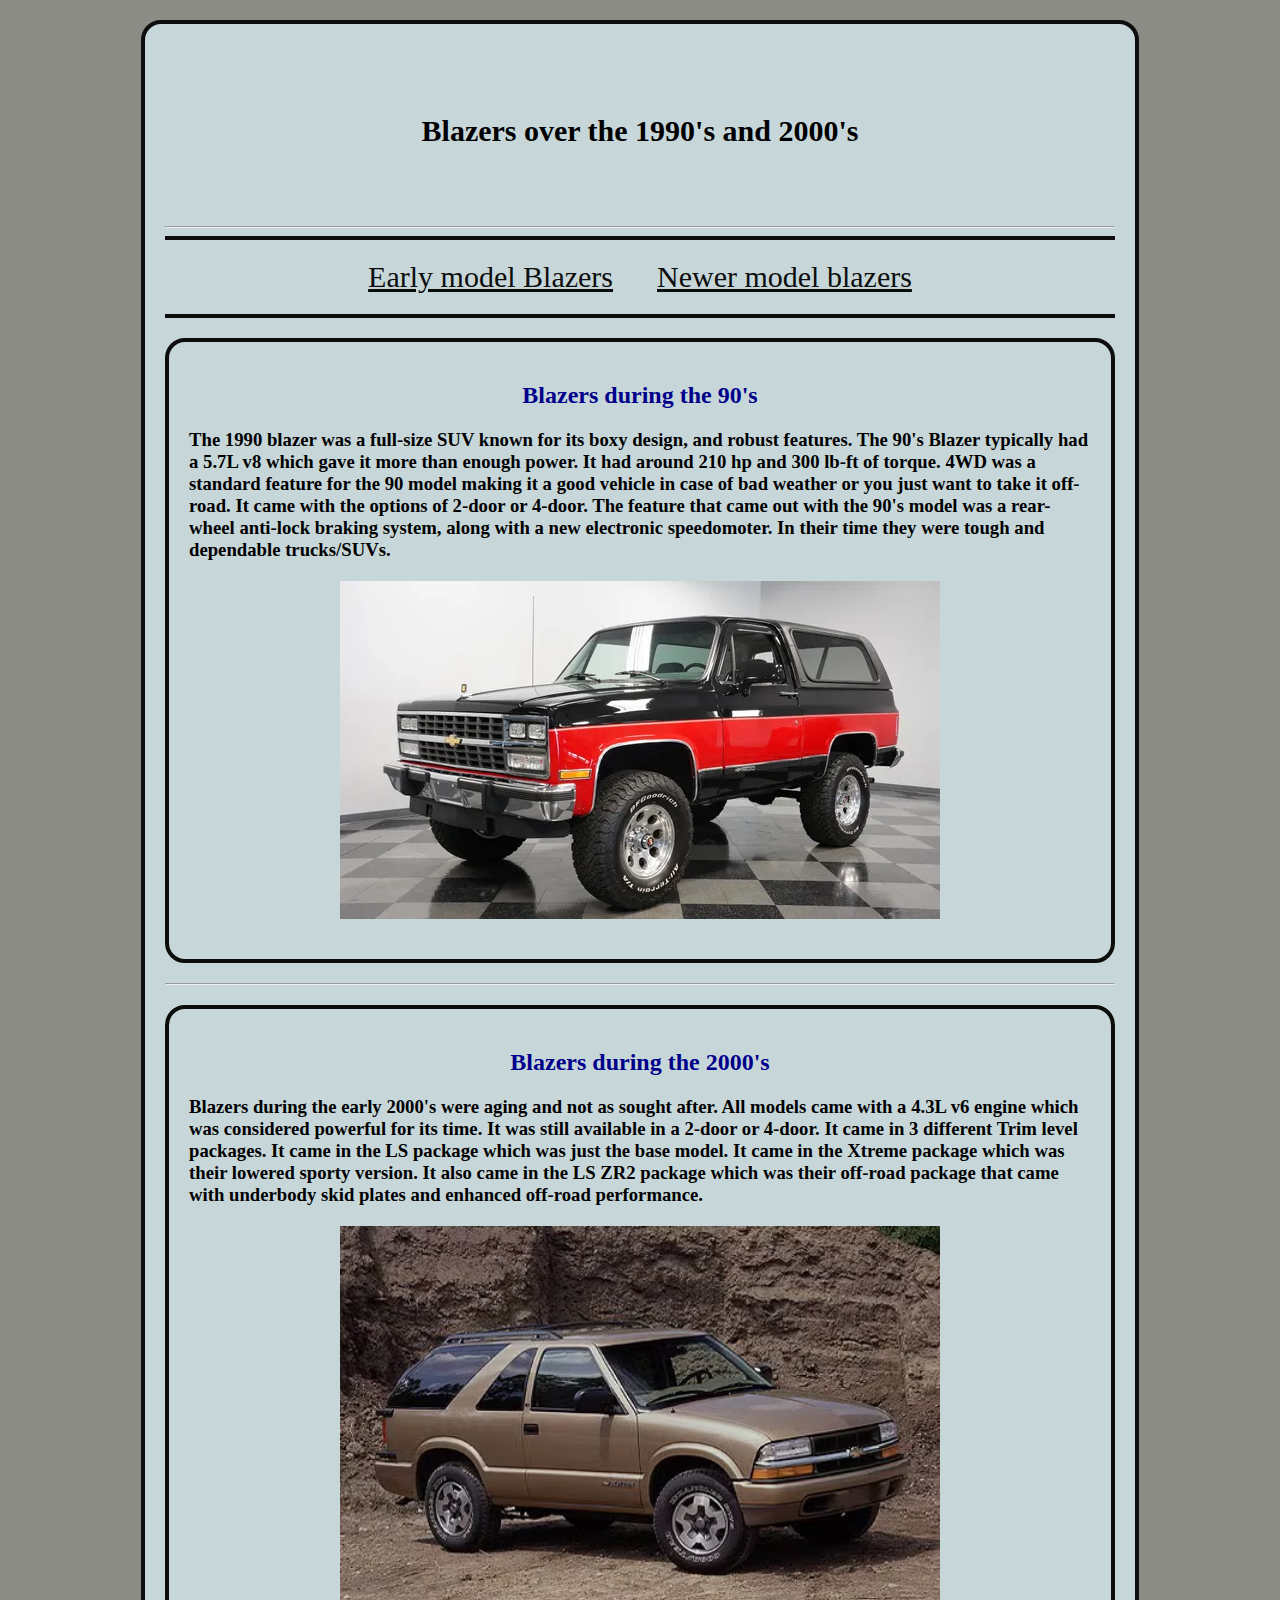
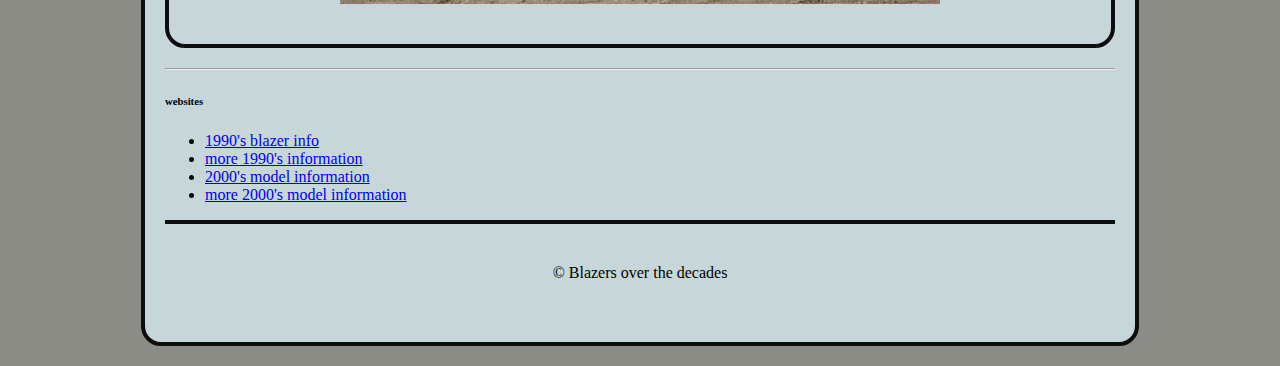
<file: blazers_over_the_decades/index.html>
<!DOCTYPE html>
<html lang="en">
<head>
    <meta charset="UTF-8">
    <meta name="viewport" content="width=device-width, initial-scale=1.0">
    <title>Blazers over the decades</title>
    <link rel="stylesheet" href="css/styles.css">
</head>
<body>
    <div id="container">
        <header>
            <h1>Blazers over the 1990's and 2000's</h1>
        </header>
        <hr>
        <nav>
            <a href="index.html">Early model Blazers</a>
            <a href="more information.html">Newer model blazers</a>
        </nav>
        <main>
            <h2>Blazers during the 90's</h2>
           <h3><p>The 1990 blazer was a full-size SUV known for its boxy design, and robust features. The 90's Blazer typically had a 5.7L v8 which
            gave it more than enough power. It had around 210 hp and 300 lb-ft of torque. 4WD was a standard feature for the 90 model making it a good 
            vehicle in case of bad weather or you just want to take it off-road. It came with the options of 2-door or 4-door. The feature that came out 
            with the 90's model was a rear-wheel anti-lock braking system, along with a new electronic speedomoter. In their time they were tough and dependable trucks/SUVs.
           </p></h3> 
            <img src="images/1990_blazer.webp" alt="1990 Blazer">
        </main>
        <hr>
        <main>
            <h2>Blazers during the 2000's</h2>
        <h3><p>Blazers during the early 2000's were aging and not as sought after. All models came with a 4.3L v6 engine which was considered powerful
            for its time. It was still available in a 2-door or 4-door. It came in 3 different Trim level packages. It came in the LS package which was just
            the base model. It came in the Xtreme package which was their lowered sporty version. It also came in the LS ZR2 package which was their off-road
            package that came with underbody skid plates and enhanced off-road performance.
        </p></h3>
        <img src="images/2000_blazer.avif" alt="2000 Blazer">

        </main>

        <hr>
        <h6>websites</h6>
        
      <ul>
        <li><a href="https://www.caranddriver.com/features/g22539914/blazing-saddle-a-visual-history-of-the-chevrolet-blazer/" target="blank">1990's blazer info</a></li>
        <li><a href="https://www.velocityrestorations.com/blog/chevrolet-k5-blazer-history/" target="blank">more 1990's information</a></li>
        <li><a href="https://www.cars.com/research/chevrolet-blazer-2000/trims/" target="blank">2000's model information</a></li>
        <li><a href="https://www.iihs.org/ratings/vehicle/chevrolet/blazer-4-door-suv/2000" target="blank" >more 2000's model information</a></li>
      </ul>
       
      
        


        <footer>&copy; Blazers over the decades</footer>
    </div>
</body>
</file>
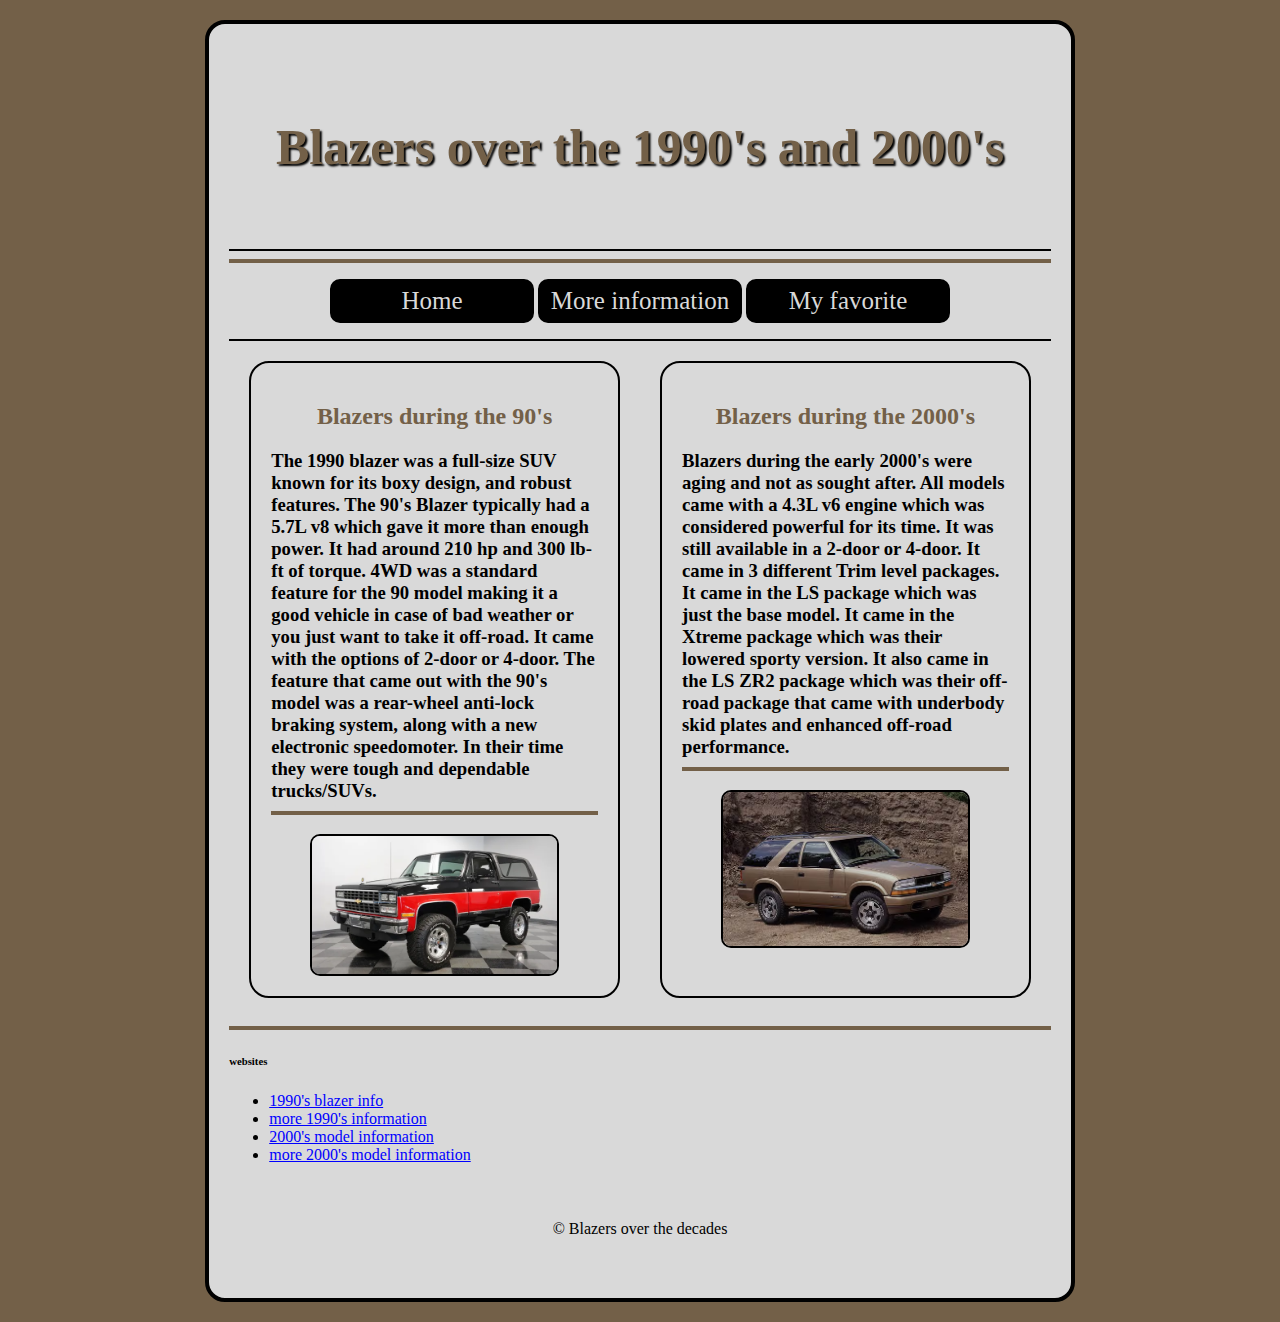
<file: blazers_over_the_decades_CSS/index.html>
<!DOCTYPE html>
<html lang="en">
<head>
    <meta charset="UTF-8">
    <meta name="viewport" content="width=device-width, initial-scale=1.0">
    <title>Blazers over the decades</title>
    <link rel="stylesheet" href="css/styles.css">
</head>
<body>
    <div id="container">
        <header>
            <h1>Blazers over the 1990's and 2000's</h1>
        </header>
        <hr>
        <nav>
          <ul>
            <li><a href="index.html">Home</a></li>
            <li><a href="more_information.html">More information</a></li>
            <li><a href="my_favorite.html">My favorite</a></li>
          </ul>  
        </nav>
        <main class="multi_col">
            <section>
            <h2>Blazers during the 90's</h2>
           <h3>The 1990 blazer was a full-size SUV known for its boxy design, and robust features. The 90's Blazer typically had a 5.7L v8 which
            gave it more than enough power. It had around 210 hp and 300 lb-ft of torque. 4WD was a standard feature for the 90 model making it a good 
            vehicle in case of bad weather or you just want to take it off-road. It came with the options of 2-door or 4-door. The feature that came out 
            with the 90's model was a rear-wheel anti-lock braking system, along with a new electronic speedomoter. In their time they were tough and dependable trucks/SUVs.
            <hr>
           </h3> 
            <img src="images/1990_blazer.webp" alt="1990 Blazer">
    </section>        
 <aside>      
        
        <p>
            <h2>Blazers during the 2000's</h2>
        <h3>Blazers during the early 2000's were aging and not as sought after. All models came with a 4.3L v6 engine which was considered powerful
            for its time. It was still available in a 2-door or 4-door. It came in 3 different Trim level packages. It came in the LS package which was just
            the base model. It came in the Xtreme package which was their lowered sporty version. It also came in the LS ZR2 package which was their off-road
            package that came with underbody skid plates and enhanced off-road performance.
            <hr>
        </h3>
        <img src="images/2000_blazer.avif" alt="2000 Blazer">
        </aside> 

</main>
    

           
        

        <hr>
        <h6>websites</h6>
        
      <ul>
        <li><a href="https://www.caranddriver.com/features/g22539914/blazing-saddle-a-visual-history-of-the-chevrolet-blazer/" target="blank">1990's blazer info</a></li>
        <li><a href="https://www.velocityrestorations.com/blog/chevrolet-k5-blazer-history/" target="blank">more 1990's information</a></li>
        <li><a href="https://www.cars.com/research/chevrolet-blazer-2000/trims/" target="blank">2000's model information</a></li>
        <li><a href="https://www.iihs.org/ratings/vehicle/chevrolet/blazer-4-door-suv/2000" target="blank" >more 2000's model information</a></li>
      </ul>
       
      
        


        <footer>&copy; Blazers over the decades</footer>
    </div>
</body>
</file>
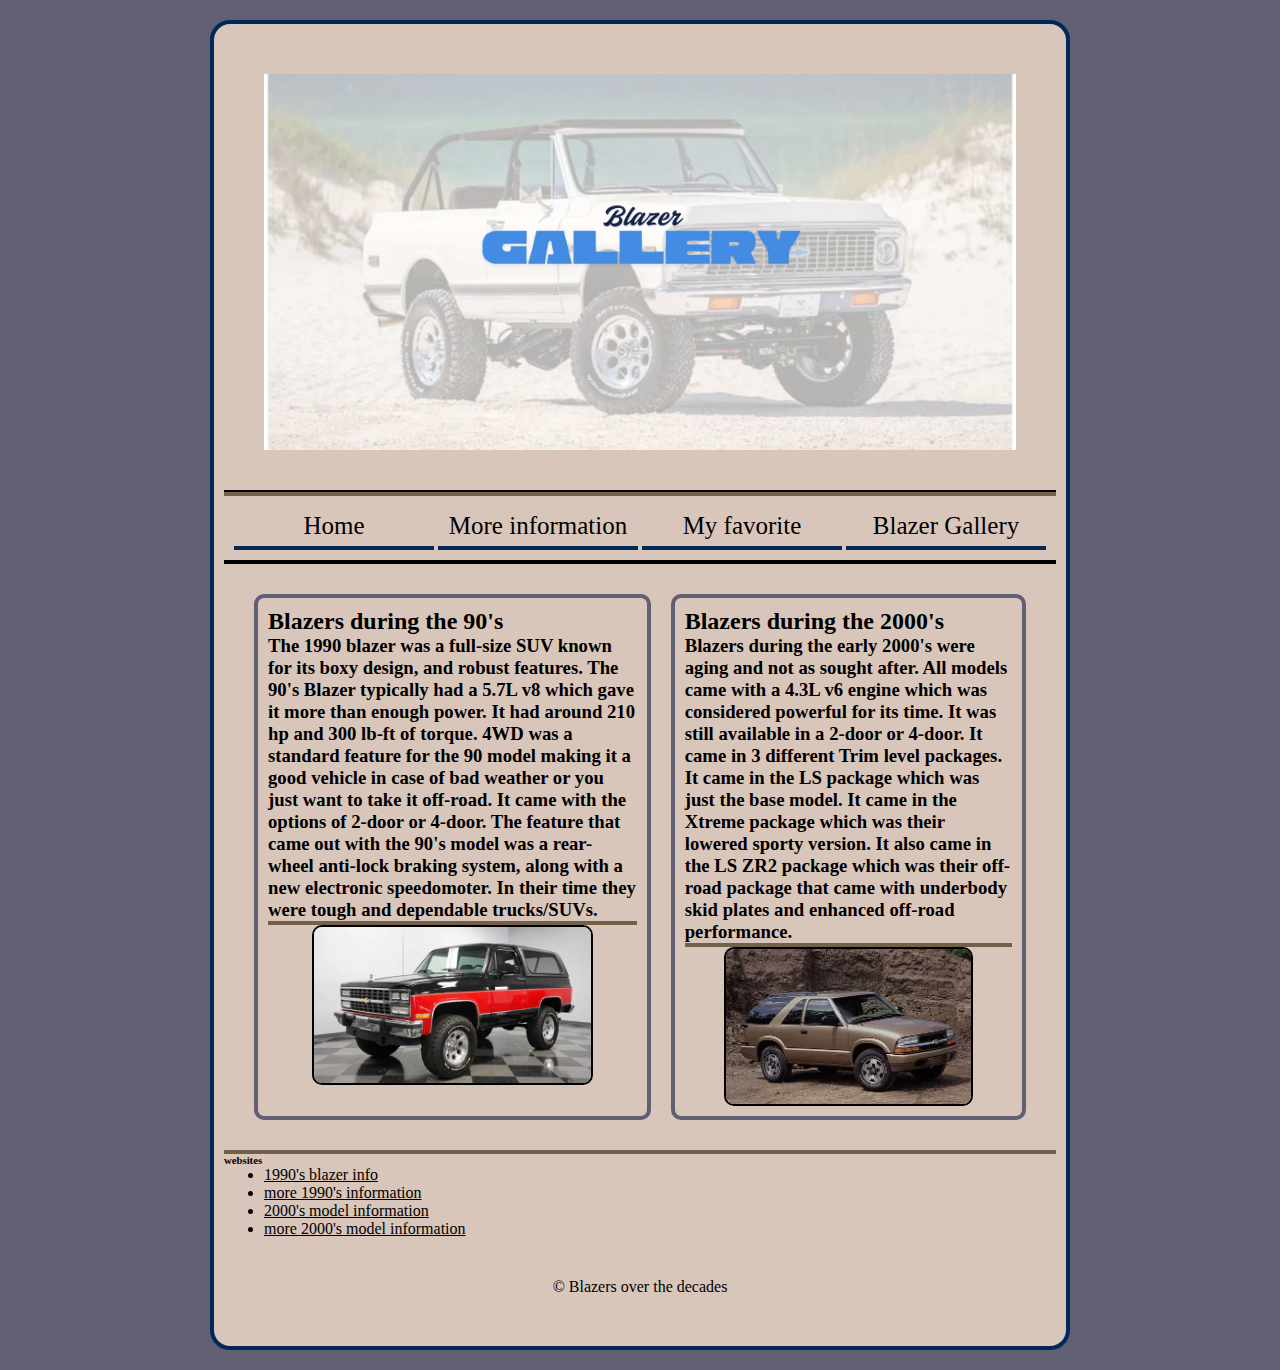
<file: blazers_over_the_decades_responsive/index.html>
<!DOCTYPE html>
<html lang="en">
<head>
    <meta charset="UTF-8">
    <meta name="viewport" content="width=device-width, initial-scale=1.0">
    <title>Blazers over the decades</title>
    <link rel="stylesheet" href="css/styles.css">
</head>
<body>
    <div id="container">
        <header>
            <img src="images/blazer_gal.jpg" alt="Blazers">
        </header>
        <hr>
        <nav>
          <ul>
            <li><a href="index.html">Home</a></li>
            <li><a href="more_information.html">More information</a></li>
            <li><a href="my_favorite.html">My favorite</a></li>
            <li><a href="gallery.html">Blazer Gallery</a></li>
          </ul>  
        </nav>
        <main class="multi_col">
            <section>
            <h2>Blazers during the 90's</h2>
           <h3>The 1990 blazer was a full-size SUV known for its boxy design, and robust features. The 90's Blazer typically had a 5.7L v8 which
            gave it more than enough power. It had around 210 hp and 300 lb-ft of torque. 4WD was a standard feature for the 90 model making it a good 
            vehicle in case of bad weather or you just want to take it off-road. It came with the options of 2-door or 4-door. The feature that came out 
            with the 90's model was a rear-wheel anti-lock braking system, along with a new electronic speedomoter. In their time they were tough and dependable trucks/SUVs.
            
           </h3> 
           <hr>
            <img src="images/1990_blazer.webp" alt="1990 Blazer">
    </section>        
 <aside>      
        
        <p>
            <h2>Blazers during the 2000's</h2>
        <h3>Blazers during the early 2000's were aging and not as sought after. All models came with a 4.3L v6 engine which was considered powerful
            for its time. It was still available in a 2-door or 4-door. It came in 3 different Trim level packages. It came in the LS package which was just
            the base model. It came in the Xtreme package which was their lowered sporty version. It also came in the LS ZR2 package which was their off-road
            package that came with underbody skid plates and enhanced off-road performance.
            
        </h3>
        <hr>
        <img src="images/2000_blazer.avif" alt="2000 Blazer">
        </aside> 

</main>
    

           
        

        <hr>
        <h6>websites</h6>
        
      <ul>
        <li><a href="https://www.caranddriver.com/features/g22539914/blazing-saddle-a-visual-history-of-the-chevrolet-blazer/" target="blank">1990's blazer info</a></li>
        <li><a href="https://www.velocityrestorations.com/blog/chevrolet-k5-blazer-history/" target="blank">more 1990's information</a></li>
        <li><a href="https://www.cars.com/research/chevrolet-blazer-2000/trims/" target="blank">2000's model information</a></li>
        <li><a href="https://www.iihs.org/ratings/vehicle/chevrolet/blazer-4-door-suv/2000" target="blank" >more 2000's model information</a></li>
      </ul>
       
      
        


        <footer>&copy; Blazers over the decades</footer>
    </div>
</body>
</file>
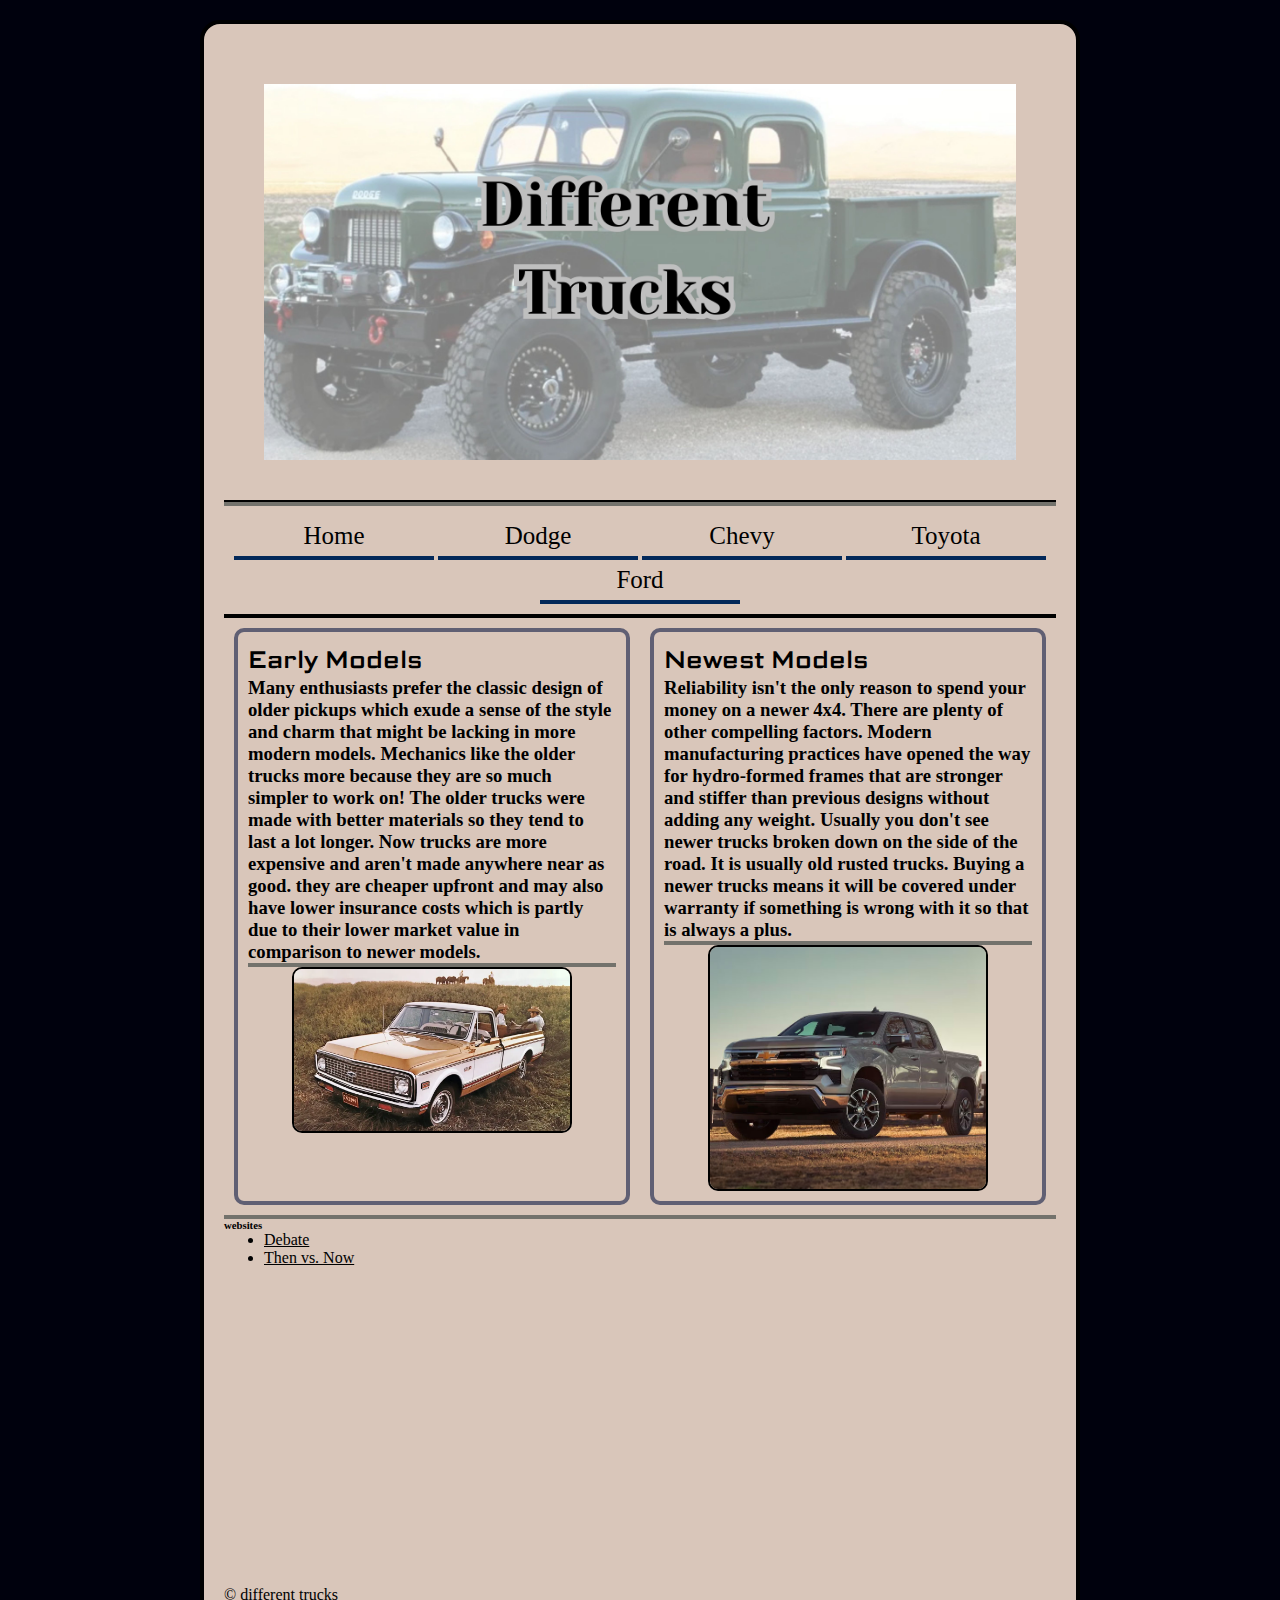
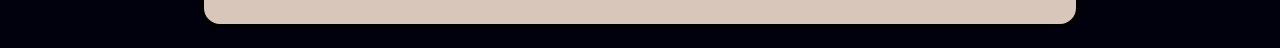
<file: different_trucks_final/index.html>
<!DOCTYPE html>
<html lang="en">
<head>
    <meta charset="UTF-8">
    <meta name="viewport" content="width=device-width, initial-scale=1.0">
    <title>Overview</title>
    
    <link rel="preconnect" href="https://fonts.googleapis.com">
<link rel="preconnect" href="https://fonts.gstatic.com" crossorigin>
<link href="https://fonts.googleapis.com/css2?family=Science+Gothic:wght@100..900&display=swap" rel="stylesheet"><link rel="stylesheet" href="css/styles.css">
<link rel="icon" href="images/old truck.webp" >
</head>
<body>
    <div id="container">
        <header>
            <img src="images/heading.jpg" alt="Header">
        </header>
        <hr>
        <nav>
          <ul>
            <li><a href="index.html">Home</a></li>
            <li><a href="dodge.html">Dodge</a></li>
            <li><a href="chevy.html">Chevy</a></li>
            <li><a href="toyota.html">Toyota</a></li>
            <li><a href="ford.html">Ford</a></li>
          </ul>  
        </nav>
        <main class="multi_col">
            <section>
            <h2>Early Models</h2>
           <h3>Many enthusiasts prefer the classic design of older pickups which 
            exude a sense of the style and charm that might be lacking in more modern models.
            Mechanics like the older trucks more because they are so much simpler to work on! The older trucks were made with better materials so they
            tend to last a lot longer. Now trucks are more expensive and aren't made anywhere near as good.
            they are cheaper upfront and may also have lower insurance costs which is partly due to their lower market value in comparison to newer models. 
            
           </h3> 
           <hr>
            <img src="images/old truck.webp" alt="old truck">
    </section>        
 <aside>      
        
        <p>
            <h2>Newest Models</h2>
        <h3>Reliability isn't the only reason to spend your money on a newer 4x4. There are plenty of other compelling factors.
          Modern manufacturing practices have opened the way for hydro-formed frames that are stronger and 
          stiffer than previous designs without adding any weight. Usually you don't see newer trucks broken down on the side of the road. It is usually 
          old rusted trucks. Buying a newer trucks means it will be covered under warranty if something is wrong with it so that is always a plus.

        </h3>
        <hr>
        <img src="images/new truck.jpg" alt="new truck">
        </aside> 

</main>
    

           
        

        <hr>
        <h6>websites</h6>
        
      <ul>
        <li><a href="https://bestsellingcarsblog.com/2024/03/media-post-pickup-trucks-the-then-vs-now-debate/" target="blank">Debate</a></li>
        <li><a href="https://www.motortrend.com/how-to/131-1206-old-trucks-vs-new-trucks" target="blank">Then vs. Now</a></li>
      </ul>
       
      <iframe width="560" height="315" src="https://www.youtube.com/embed/hXKscXagjwQ?si=UjwNviFlDervY8a1" title="YouTube video player" frameborder="0" allow="accelerometer; autoplay; clipboard-write; encrypted-media; gyroscope; picture-in-picture; web-share" referrerpolicy="strict-origin-when-cross-origin" allowfullscreen></iframe>
        


        <footer>&copy; different trucks</footer>
    </div>
</body>
</file>
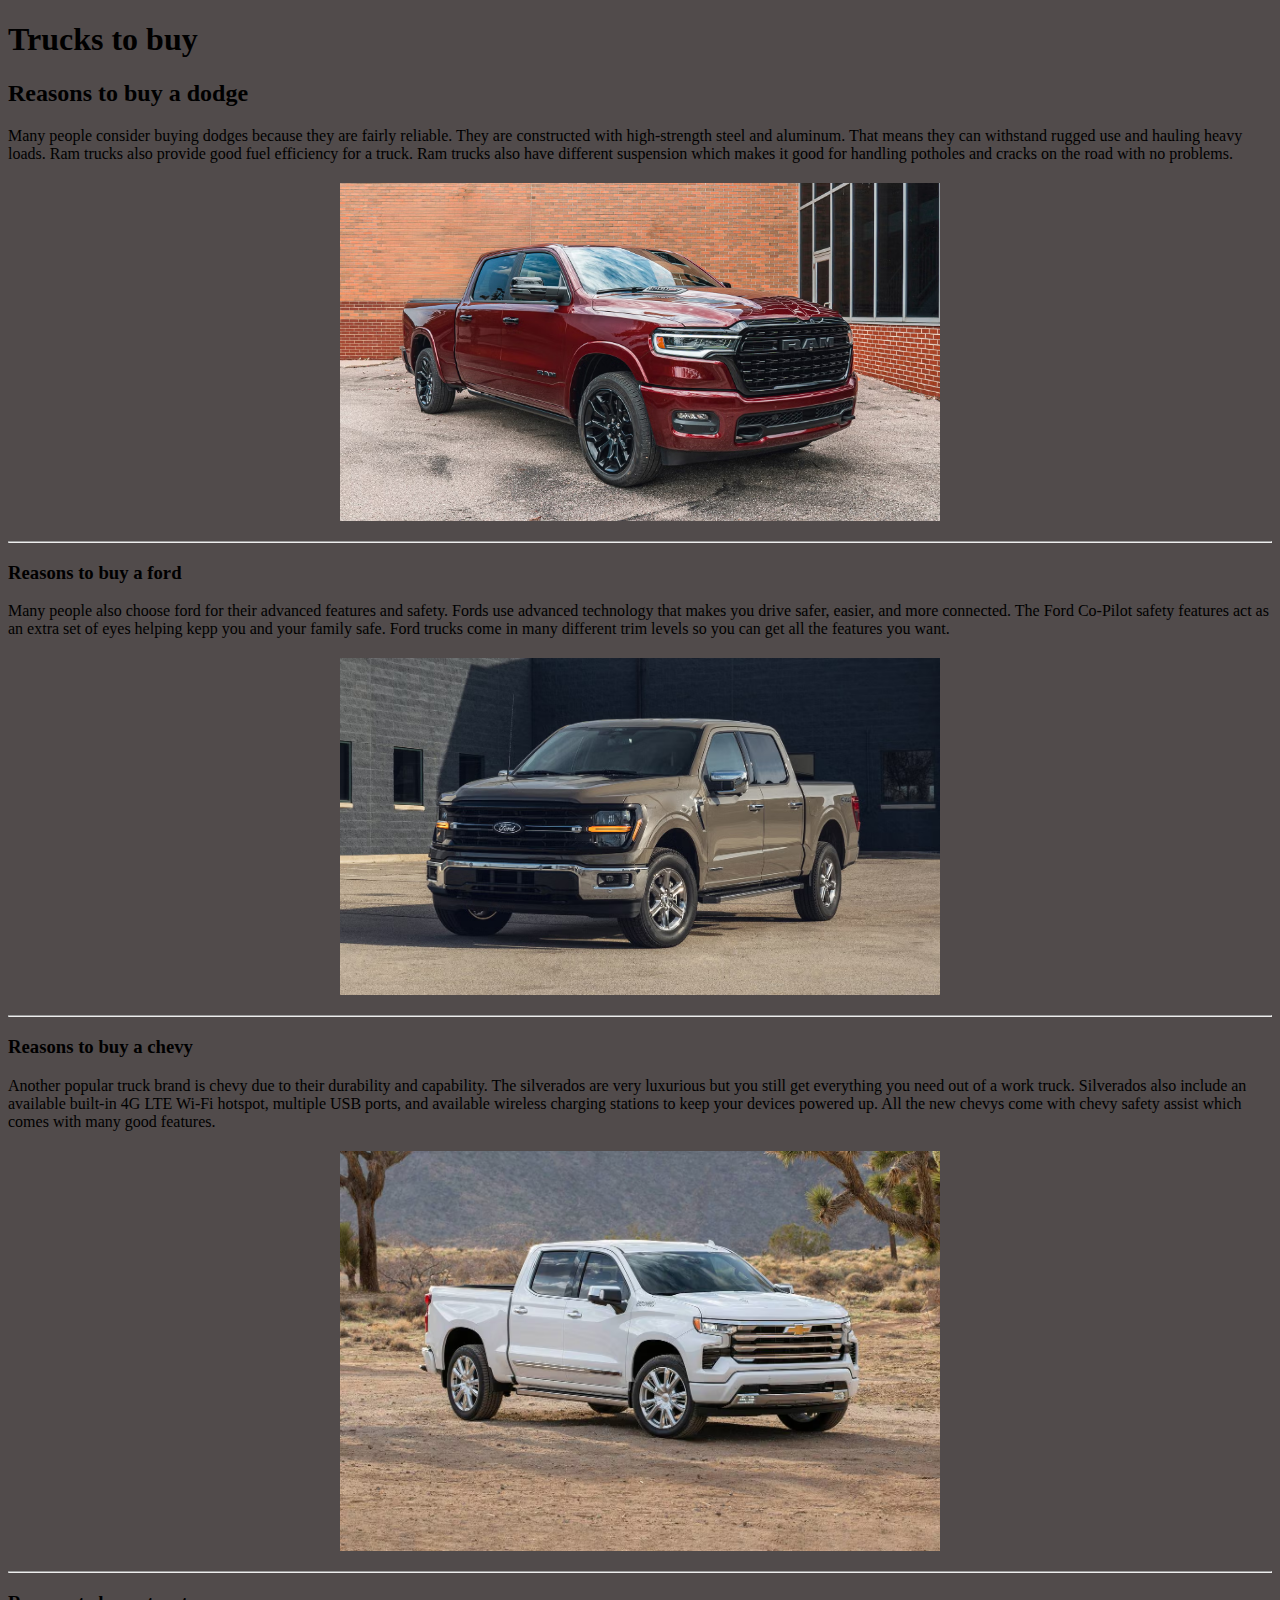
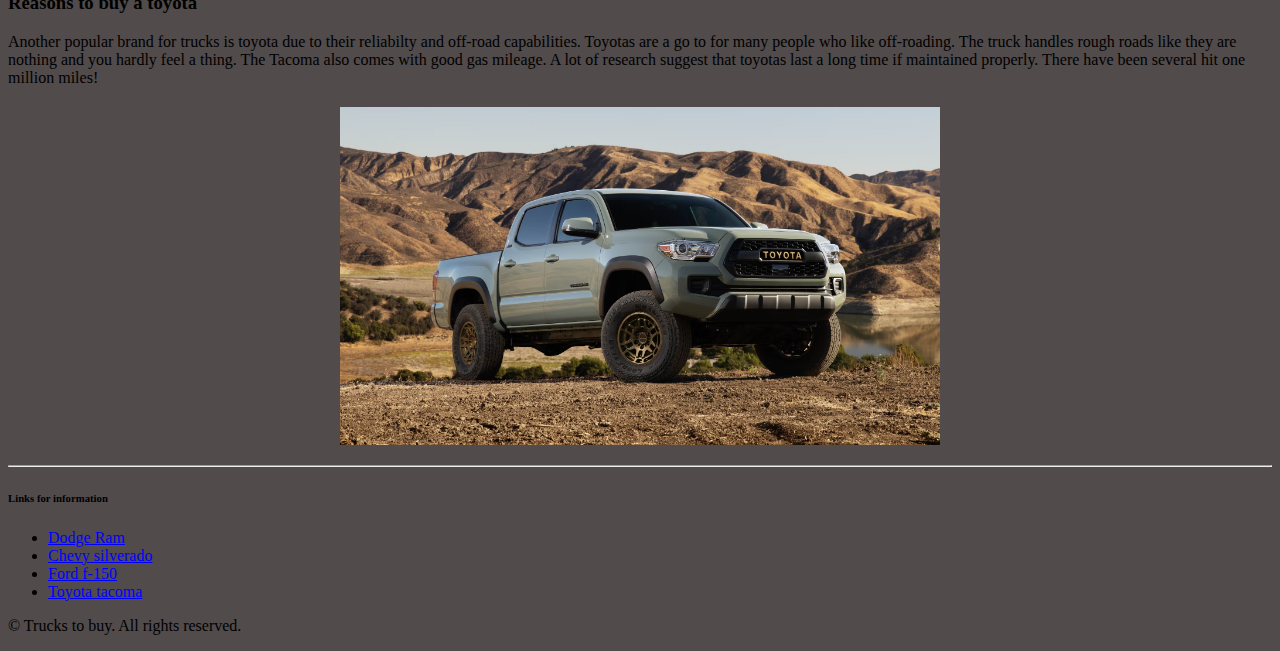
<file: trucks_to_buy/index.html>
<!DOCTYPE html>
<html>
    <head>
        <meta charset="utf-8">
        <title> Trucks to buy</title> 
        <style>
            body { 
            background-color: rgb(81, 75, 75);}

        a {
            color: blue;
        }

        img{
            display: block;
            margin: 20px auto;
            width: 600px;
        }
        </style>
</head>
    
<body>
    <h1>Trucks to buy</h1>
    <h2>Reasons to buy a dodge</h2>
    <p>Many people consider buying dodges because they are fairly reliable. They are constructed with high-strength steel and 
        aluminum. That means they can withstand rugged use and hauling heavy loads. Ram trucks also provide good fuel efficiency for a truck.
    Ram trucks also have different suspension which makes it good for handling potholes and cracks on the road with no problems. </p>

<img src="dodge.avif" alt="Dodge">
    <hr>
    <h3>Reasons to buy a ford</h3>
    
    <p>Many people also choose ford for their advanced features and safety. Fords use advanced technology that makes you drive safer, easier, and more connected.
        The Ford Co-Pilot safety features act as an extra set of eyes helping kepp you and your family safe.
    Ford trucks come in many different trim levels so you can get all the features you want. </p>
<img src="ford.avif" alt="Ford">

    <hr>
    <h3>Reasons to buy a chevy</h3>

    <p>Another popular truck brand is chevy due to their durability and capability. The silverados are very luxurious but you still get everything you need out of a work truck.
        Silverados also include an available built-in 4G LTE Wi-Fi hotspot, multiple USB ports, and available wireless charging stations to keep your devices powered up.
    All the new chevys come with chevy safety assist which comes with many good features. </p>
<img src="chevy.avif" alt="Chevy">
   

<hr>

    <h3>Reasons to buy a toyota</h3>
    <p>Another popular brand for trucks is toyota due to their reliabilty and off-road capabilities. Toyotas are a go to for many people who like off-roading.
        The truck handles rough roads like they are nothing and you hardly feel a thing. The Tacoma also comes with good gas mileage. 
        A lot of research suggest that toyotas last a long time if maintained properly. There have been several hit one million miles!
    </p>
<img src="toyota.avif" alt="Toyota">
<hr>

<h6>Links for information</h6>
<ul>
    <li><a href="https://www.chryslerdodgejeepramofcolumbia.net/10-reasons-to-buy-a-ram-truck/" target="blank">Dodge Ram</a></li>
    <li><a href="https://www.burnschevycadillac.com/blogs/3610/chevy-truck/top-5-reasons-to-choose-a-chevy-truck-for-your-next-adventure" target="blank">Chevy silverado</a></li>
    <li><a href="https://www.montgomeryfordoftroy.com/blog/2025/may/21/why-ford-trucks-are-the-ultimate-choice.htm" target="blank">Ford f-150</a></li>
    <li><a href="https://www.driveandreview.com/toyota-tacoma-pros-and-cons/" target="blank">Toyota tacoma</a></li>
</ul>
<p>&copy; Trucks to buy. All rights reserved.</p>
</body>

</html>
</file>
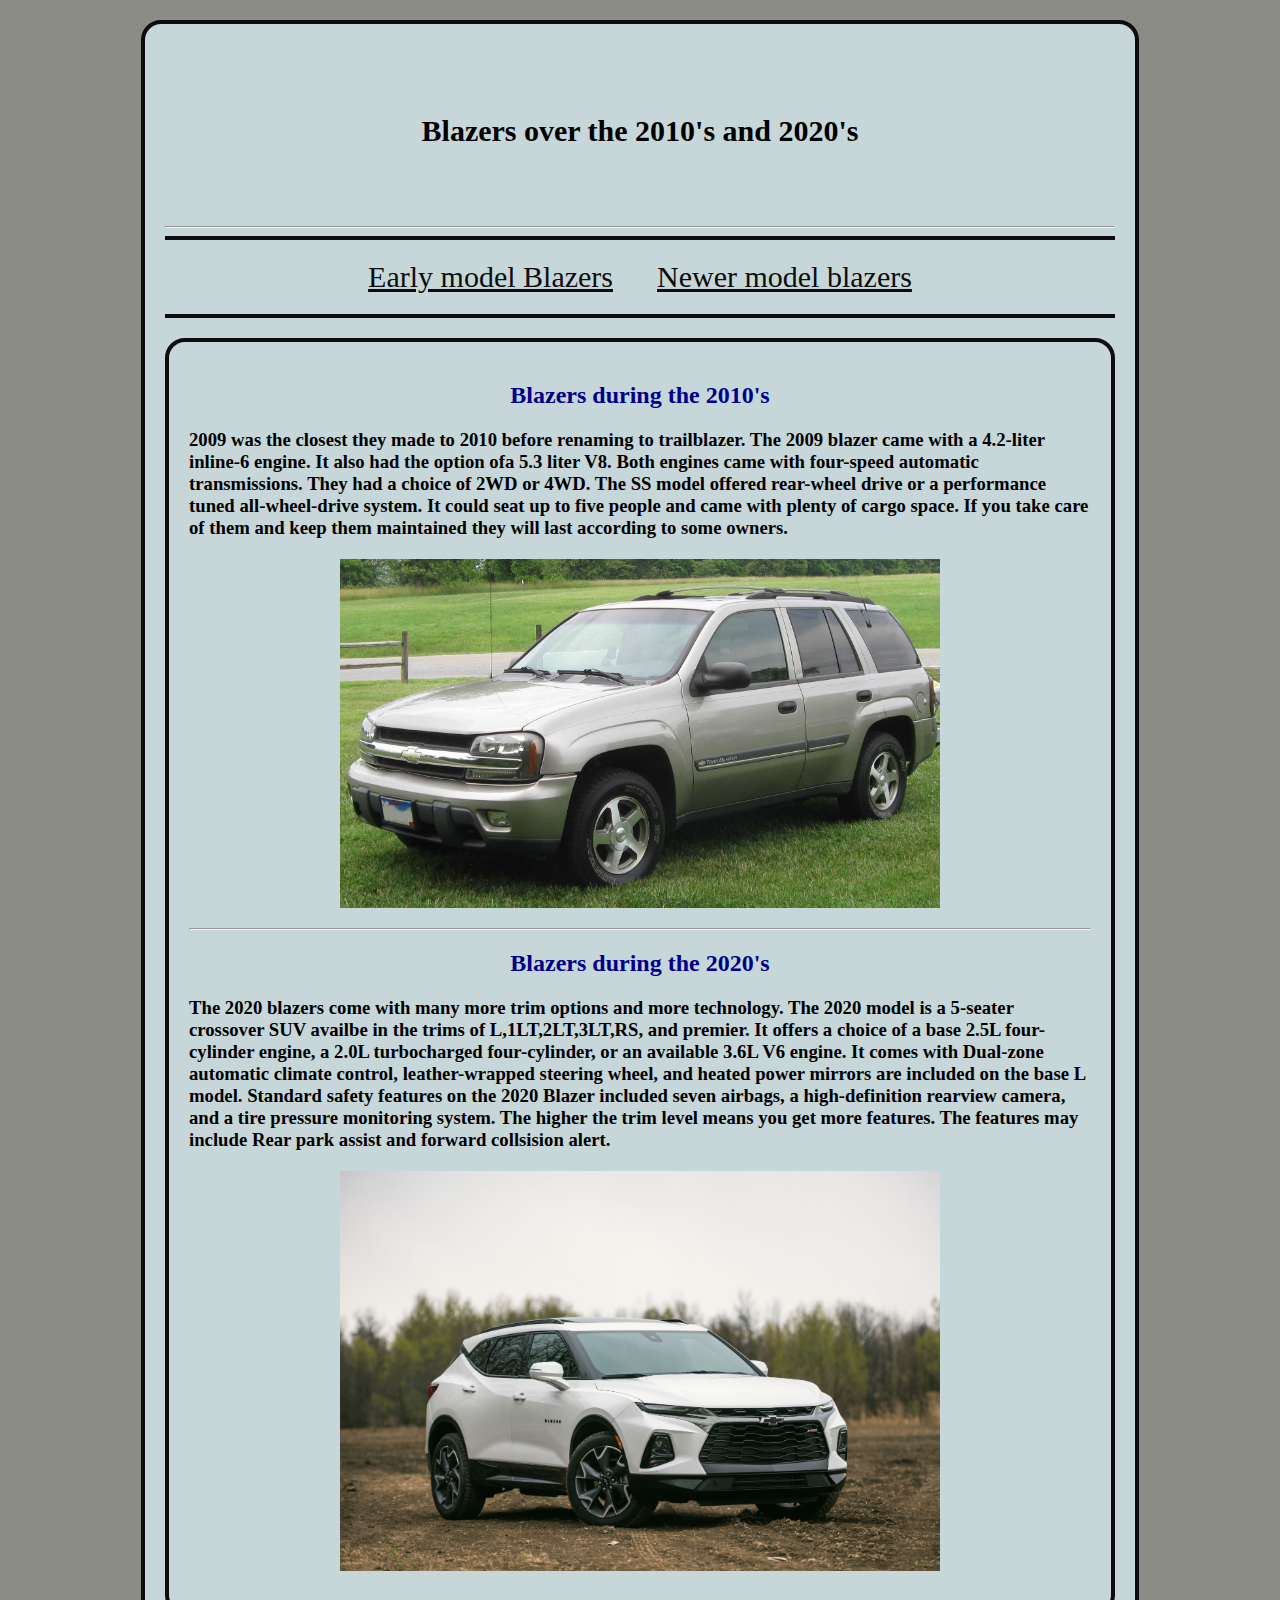
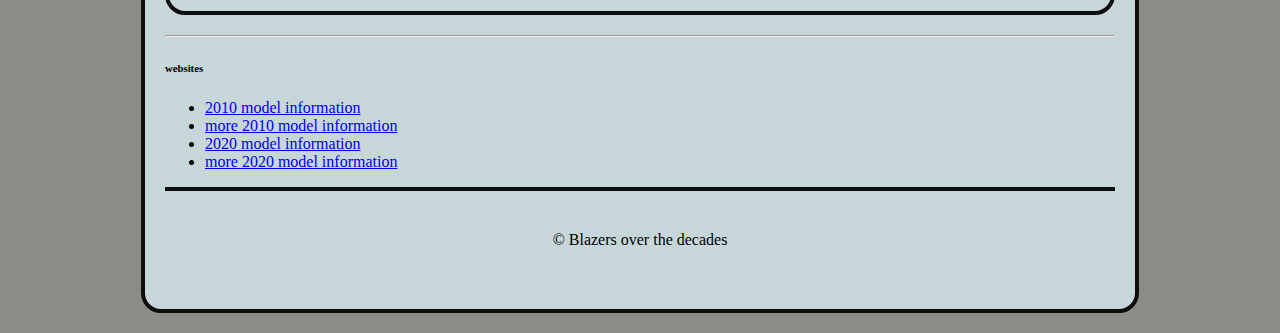
<file: blazers_over_the_decades/more information.html>
<!DOCTYPE html>
<html lang="en">
<head>
    <meta charset="UTF-8">
    <meta name="viewport" content="width=device-width, initial-scale=1.0">
    <title>Blazers over the decades</title>
    <link rel="stylesheet" href="css/styles.css">
</head>
<body>
    <div id="container">
        <header>
            <h1>Blazers over the 2010's and 2020's</h1>
        </header>
        <hr>
        <nav>
            <a href="index.html">Early model Blazers</a>
            <a href="more_information.html">Newer model blazers</a>
        </nav>
        <main>
            <h2>Blazers during the 2010's</h2>
            <h3>2009 was the closest they made to 2010 before renaming to trailblazer. The 2009 blazer came with a 4.2-liter inline-6 engine. It also 
                had the option ofa 5.3 liter V8. Both engines came with four-speed automatic transmissions. They had a choice of 2WD or 4WD. The SS model 
                offered rear-wheel drive or a performance tuned all-wheel-drive system. It could seat up to five people and came with plenty of cargo space.
                If you take care of them and keep them maintained they will last according to some owners.
            </h3>
            <img src="images/2010_blazer.jpg" alt="2010 Blazer">
        
        <hr>
        
            <h2>Blazers during the 2020's</h2>
            <h3>The 2020 blazers come with many more trim options and more technology. The 2020 model is a 5-seater crossover SUV availbe in the
                trims of L,1LT,2LT,3LT,RS, and premier. 
                It offers a choice of a base 2.5L four-cylinder engine, a 2.0L turbocharged four-cylinder, or an available 3.6L V6 engine.
                It comes with Dual-zone automatic climate control, leather-wrapped steering wheel, and heated power mirrors are included on the base L model.
                Standard safety features on the 2020 Blazer included seven airbags, a high-definition rearview camera, and a tire pressure monitoring system.
                The higher the trim level means you get more features. The features may include Rear park assist and forward collsision alert.
              </h3>
            <img src="images/2020_blazer.jpg" alt="2020 Blazer">

        </main>
        <hr>
        <h6>websites</h6>

        <ul>

            <li><a href="https://www.autoevolution.com/cars/chevrolet-trailblazer-2008.html#aeng_chevrolet-trailblazer-2008-42-4at-awd-285-hp" target="blank" >2010 model information</a></li>
            <li><a href="https://www.caranddriver.com/features/g22539914/blazing-saddle-a-visual-history-of-the-chevrolet-blazer/" target="blank" >more 2010 model information</a></li>
            <li><a href="https://cdn.dealereprocess.org/cdn/brochures/chevrolet/2020-blazer.pdf" target="blank"> 2020 model information</a></li>
            <li><a href="https://gmauthority.com/blog/gm/chevrolet/blazer/2020-chevrolet-blazer/" target="blank"> more 2020 model information</a></li>
            

        </ul>
        <footer>&copy; Blazers over the decades</footer>
    </div>
</body>
</file>
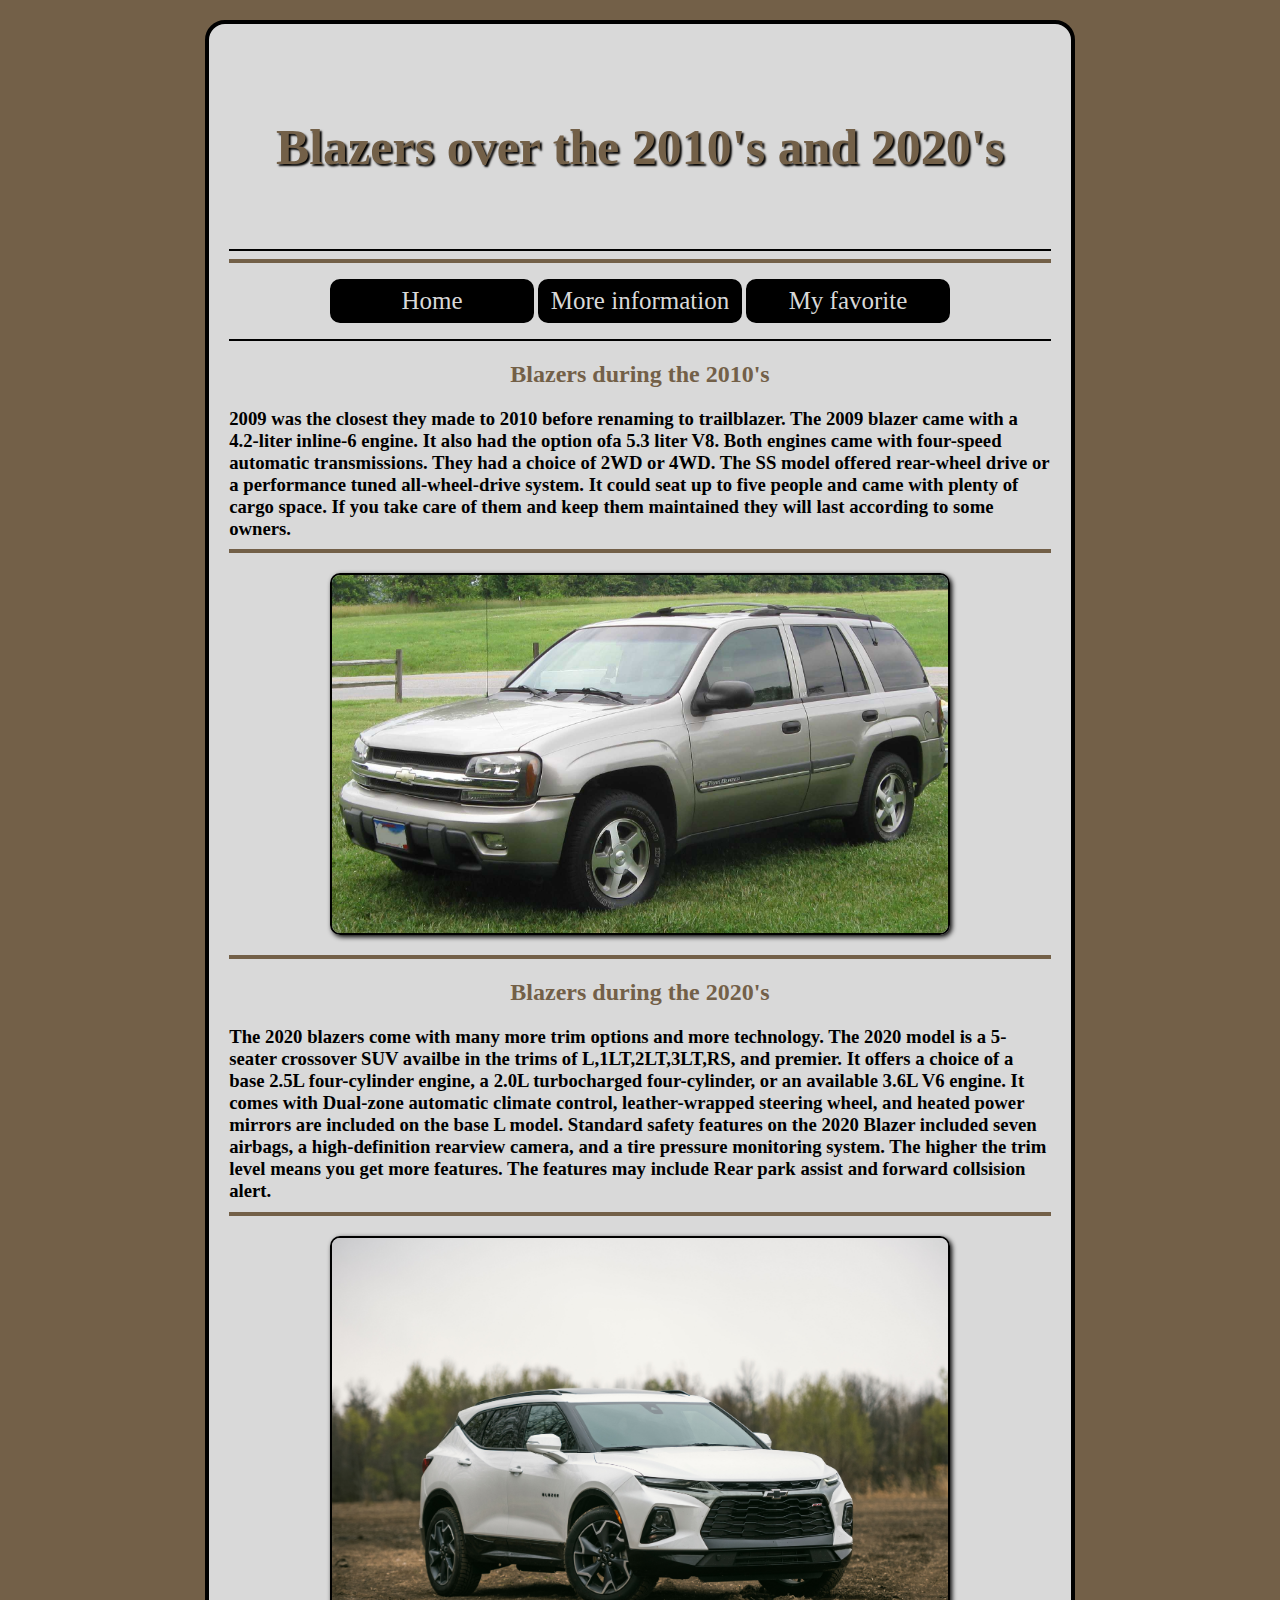
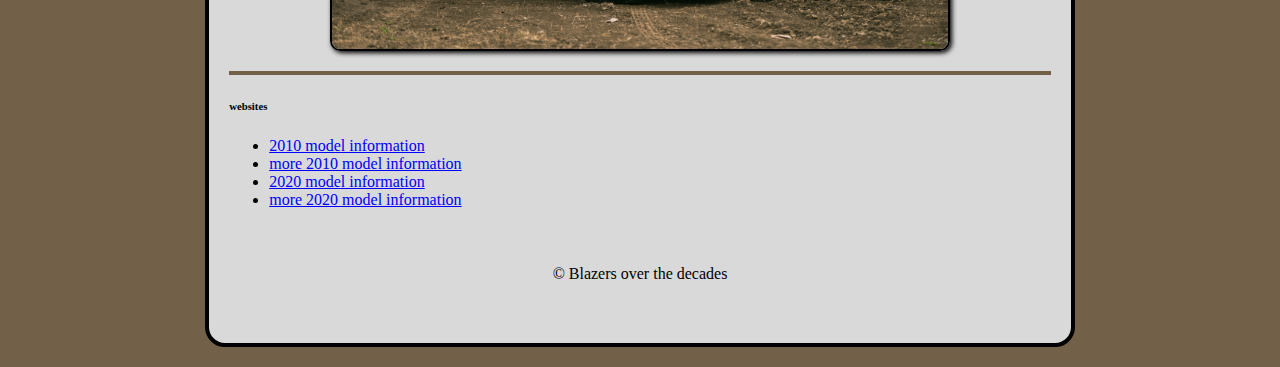
<file: blazers_over_the_decades_CSS/more_information.html>
<!DOCTYPE html>
<html lang="en">
<head>
    <meta charset="UTF-8">
    <meta name="viewport" content="width=device-width, initial-scale=1.0">
    <title>Blazers over the decades</title>
    <link rel="stylesheet" href="css/styles.css">
</head>
<body>
    <div id="container">
        <header>
            <h1>Blazers over the 2010's and 2020's</h1>
        </header>
        <hr>
        <nav>
            <ul>
            <li><a href="index.html">Home</a></li>
            <li><a href="more_information.html">More information</a></li>
            <li><a href="my_favorite.html">My favorite</a></li>
          </ul>  
        </nav>
        <main>
            <h2>Blazers during the 2010's</h2>
            <h3>2009 was the closest they made to 2010 before renaming to trailblazer. The 2009 blazer came with a 4.2-liter inline-6 engine. It also 
                had the option ofa 5.3 liter V8. Both engines came with four-speed automatic transmissions. They had a choice of 2WD or 4WD. The SS model 
                offered rear-wheel drive or a performance tuned all-wheel-drive system. It could seat up to five people and came with plenty of cargo space.
                If you take care of them and keep them maintained they will last according to some owners.
                <hr>
            </h3>
            <img class="img_style" src="images/2010_blazer.jpg" alt="2010 Blazer">
        
        <hr>
        
            <h2>Blazers during the 2020's</h2>
            <h3>The 2020 blazers come with many more trim options and more technology. The 2020 model is a 5-seater crossover SUV availbe in the
                trims of L,1LT,2LT,3LT,RS, and premier. 
                It offers a choice of a base 2.5L four-cylinder engine, a 2.0L turbocharged four-cylinder, or an available 3.6L V6 engine.
                It comes with Dual-zone automatic climate control, leather-wrapped steering wheel, and heated power mirrors are included on the base L model.
                Standard safety features on the 2020 Blazer included seven airbags, a high-definition rearview camera, and a tire pressure monitoring system.
                The higher the trim level means you get more features. The features may include Rear park assist and forward collsision alert.
                <hr>
              </h3>
            <img class="img_style" src="images/2020_blazer.jpg" alt="2020 Blazer">

        </main>
        <hr>
        <h6>websites</h6>

        <ul>

            <li><a href="https://www.autoevolution.com/cars/chevrolet-trailblazer-2008.html#aeng_chevrolet-trailblazer-2008-42-4at-awd-285-hp" target="blank" >2010 model information</a></li>
            <li><a href="https://www.caranddriver.com/features/g22539914/blazing-saddle-a-visual-history-of-the-chevrolet-blazer/" target="blank" >more 2010 model information</a></li>
            <li><a href="https://cdn.dealereprocess.org/cdn/brochures/chevrolet/2020-blazer.pdf" target="blank"> 2020 model information</a></li>
            <li><a href="https://gmauthority.com/blog/gm/chevrolet/blazer/2020-chevrolet-blazer/" target="blank"> more 2020 model information</a></li>
            

        </ul>
        <footer>&copy; Blazers over the decades</footer>
    </div>
</body>
</file>
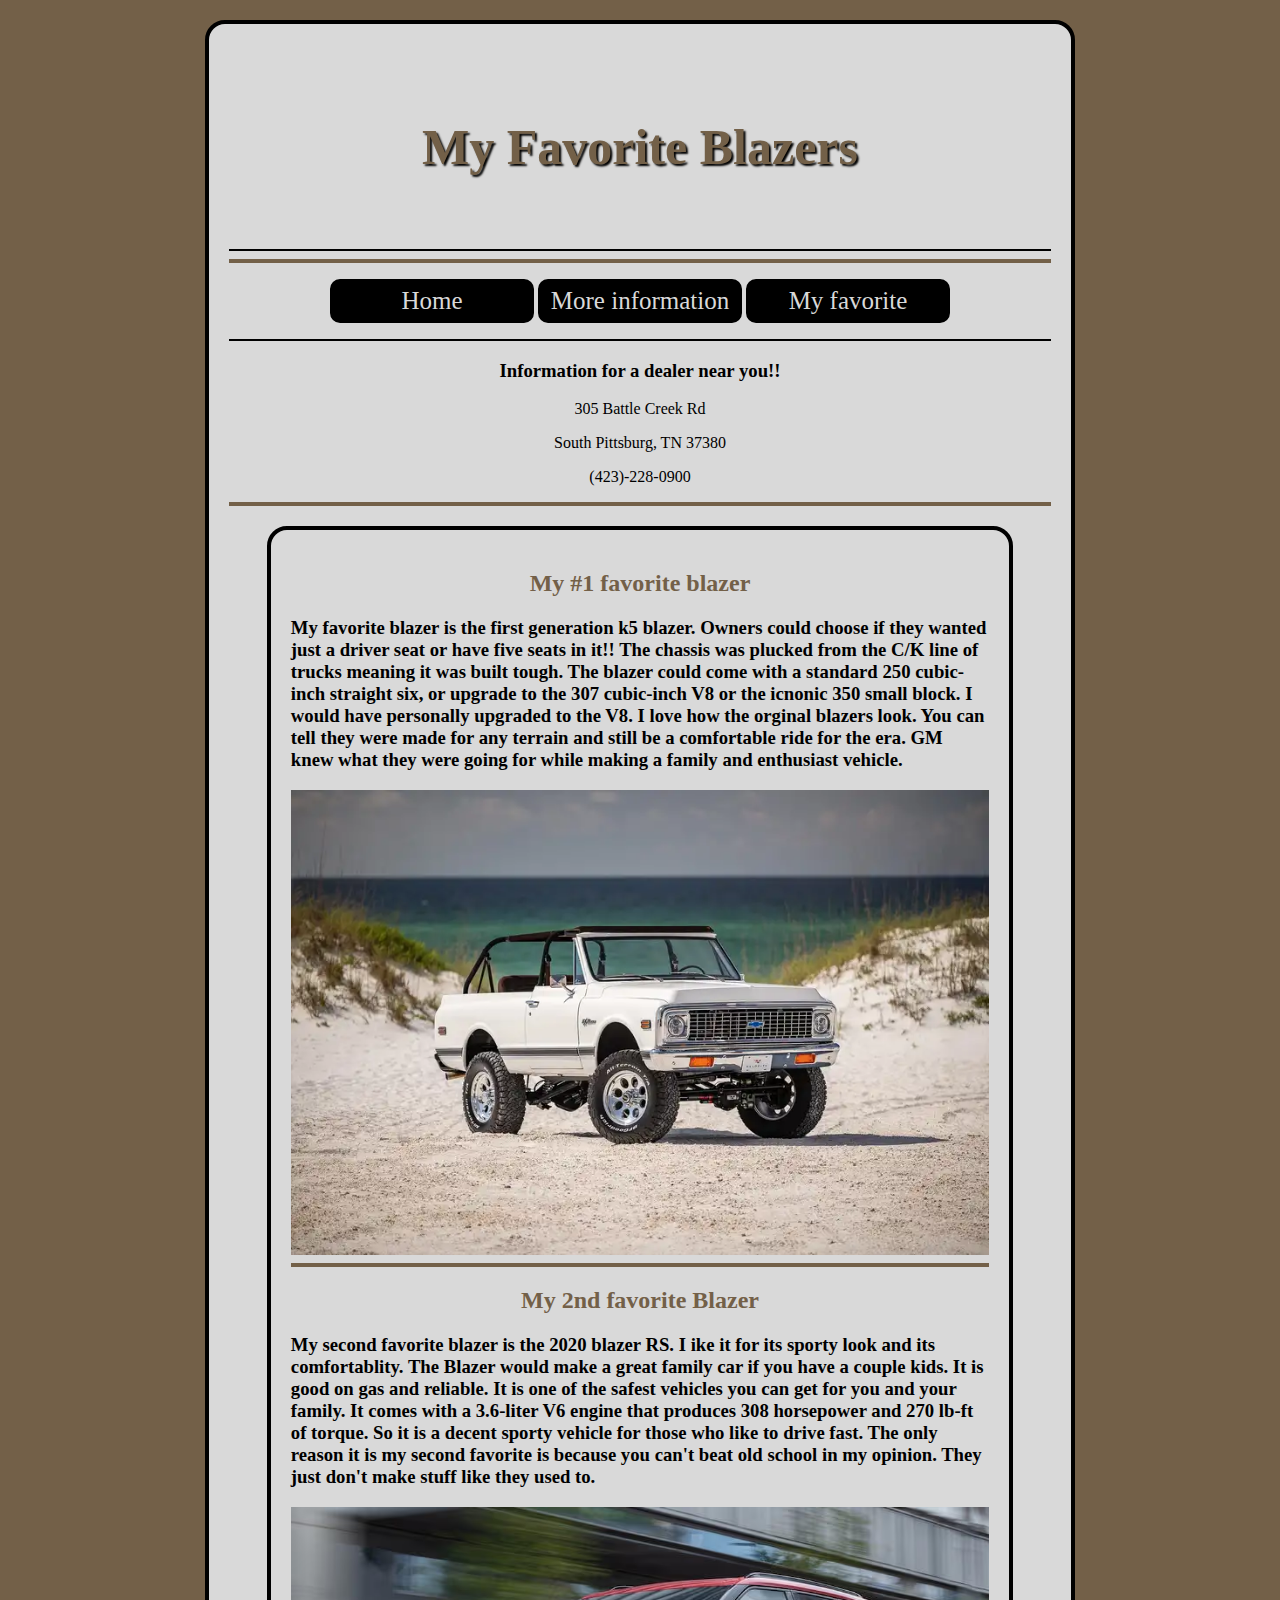
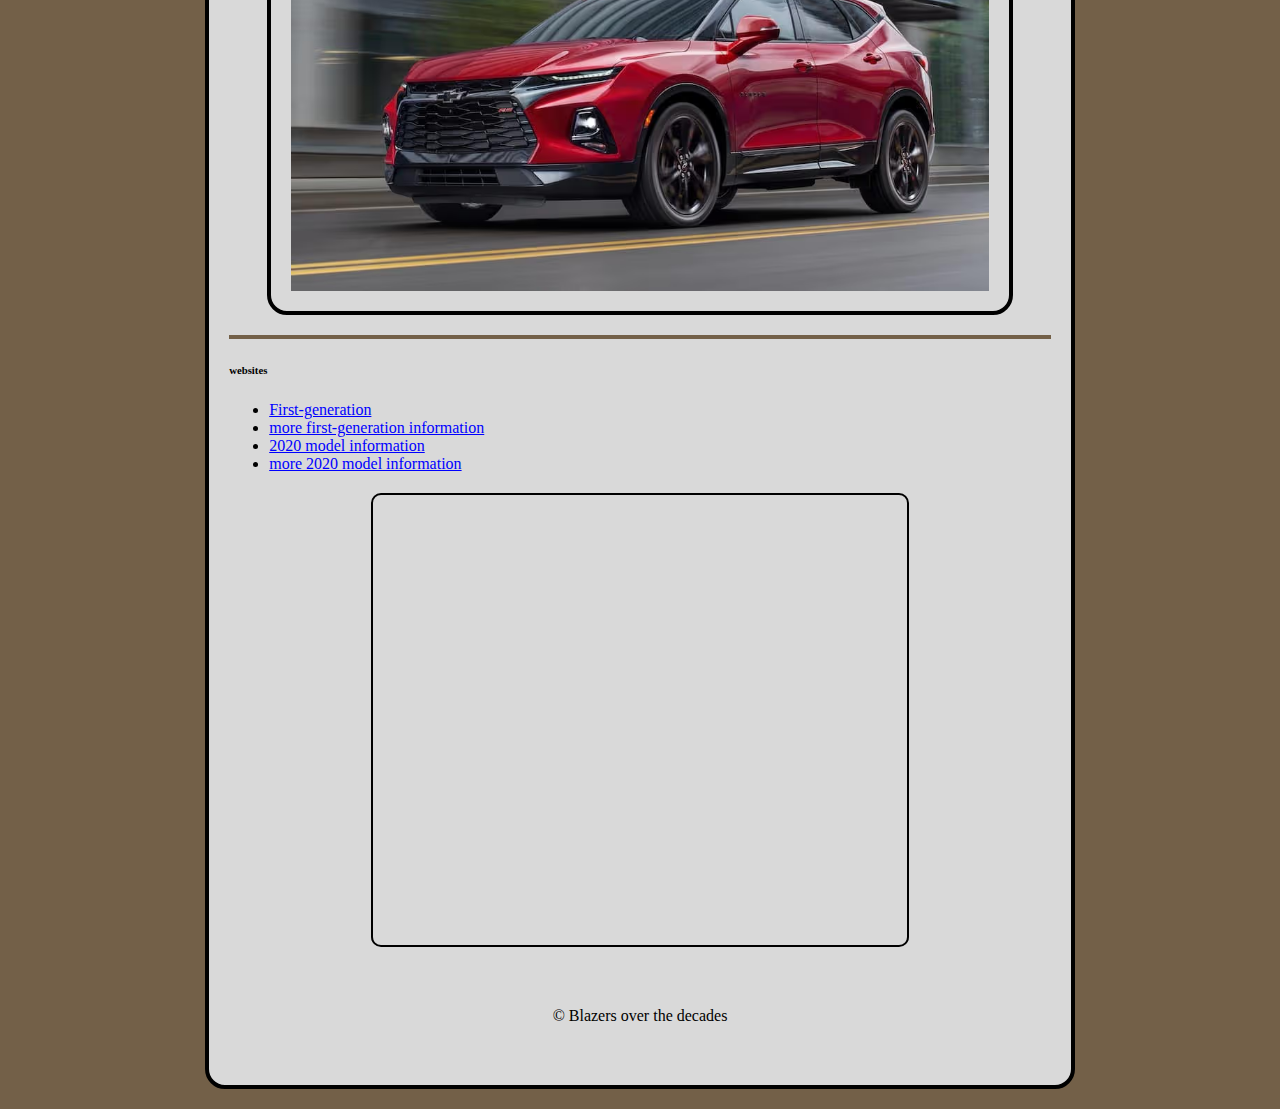
<file: blazers_over_the_decades_CSS/my_favorite.html>
<!DOCTYPE html>
<html lang="en">
<head>
    <meta charset="UTF-8">
    <meta name="viewport" content="width=device-width, initial-scale=1.0">
    <title>Blazers over the decades</title>
    <link rel="stylesheet" href="css/styles.css">
</head>
<body>
    <div id="container">
        <header>
            <h1>My Favorite Blazers</h1>
        </header>
        <hr>
        <nav>
         <ul>
            <li><a href="index.html">Home</a></li>
            <li><a href="more_information.html">More information</a></li>
            <li><a href="my_favorite.html">My favorite</a></li>
          </ul>  
        </nav>
        <main>
            <div class="contact_content">
                <h3> Information for a dealer near you!!</h3>
        <p>305 Battle Creek Rd</p>
        <p>South Pittsburg, TN 37380</p>
        <p>(423)-228-0900</p>
            </div>
            <hr>


           <div id="paragraph"> 
           <h2>My #1 favorite blazer</h2>
            <h3>
                My favorite blazer is the first generation k5 blazer. Owners could choose if they wanted just a driver seat or have five seats in it!! The chassis was plucked from the C/K line of trucks
                meaning it was built tough. The blazer could come with a standard 250 cubic-inch straight six, or upgrade to the 307 cubic-inch V8 or the icnonic 350 small block.
                I would have personally upgraded to the V8. I love how the orginal blazers look. You can tell they were made for any terrain and still be a comfortable ride for the era. GM knew what they 
                were going for while making a family and enthusiast vehicle. 

            </h3>
            <img src="images/my_favorite_blazer.webp" alt="my #1 favorite">       
            <hr>
        
            <h2>My 2nd favorite Blazer</h2>
            <h3>
                My second favorite blazer is the 2020 blazer RS. I ike it for its sporty look and its comfortablity. The Blazer would make a great family car if you have a couple kids. It is 
                good on gas and reliable. It is one of the safest vehicles you can get for you and your family. It comes with a 3.6-liter V6 engine that produces 308 horsepower and 270 lb-ft of torque.
                So it is a decent sporty vehicle for those who like to drive fast. The only reason it is my second favorite is because you can't beat old school in my opinion. They just don't make stuff
                like they used to.

            
              </h3>
            <img src="images/2020_blazer_RS.avif" alt="2020 Blazer RS">
</div> 
        </main>
        <hr>
        <h6>websites</h6>

        <ul>

            <li><a href="https://www.velocityrestorations.com/blog/chevrolet-k5-blazer-history/" target="blank" >First-generation</a></li>
            <li><a href="https://www.caranddriver.com/features/g22539914/blazing-saddle-a-visual-history-of-the-chevrolet-blazer/" target="blank" >more first-generation information</a></li>
            <li><a href="https://cdn.dealereprocess.org/cdn/brochures/chevrolet/2020-blazer.pdf" target="blank"> 2020 model information</a></li>
            <li><a href="https://gmauthority.com/blog/gm/chevrolet/blazer/2020-chevrolet-blazer/" target="blank"> more 2020 model information</a></li>
            

        </ul>
        

        <iframe src="https://www.google.com/maps/embed?pb=!1m18!1m12!1m3!1d6533.060823596208!2d-85.6938111247787!3d35.04347586474486!2m3!1f0!2f0!3f0!3m2!1i1024!2i768!4f13.1!3m3!1m2!1s0x8861aeaeea2abf87%3A0x801435ad64914a88!2sRiverside%20Chevrolet%20GMC!5e0!3m2!1sen!2sus!4v1762300146920!5m2!1sen!2sus" 
            width="65%" height="450"  allowfullscreen="" loading="lazy" referrerpolicy="no-referrer-when-downgrade"></iframe>
        
        <footer>&copy; Blazers over the decades</footer>
    </div>
</body>
</file>
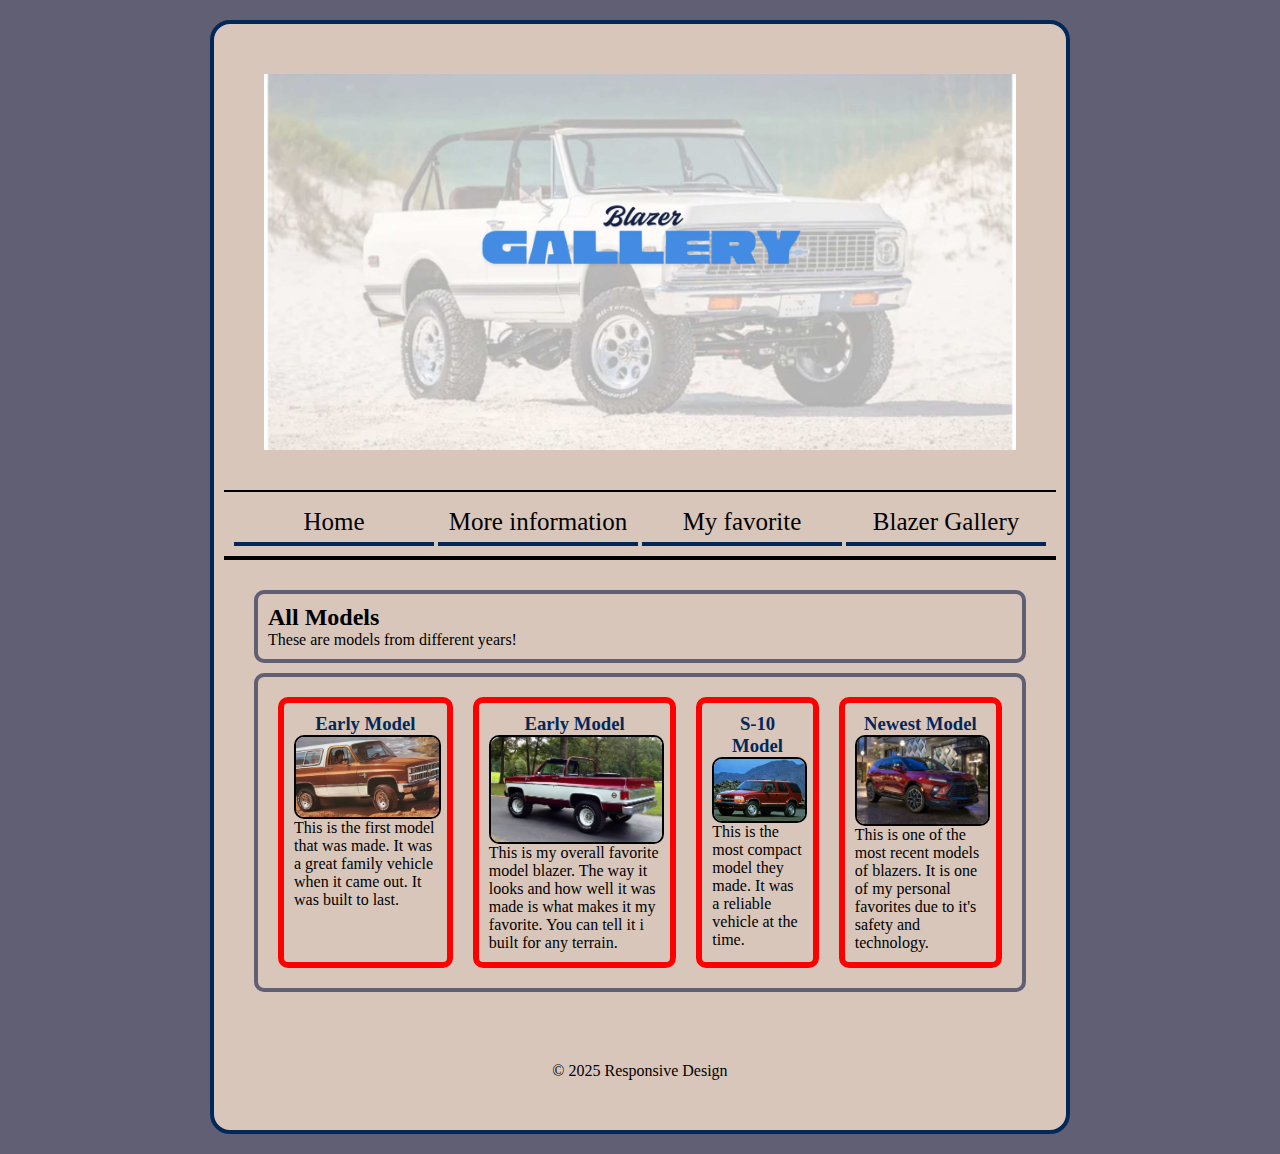
<file: blazers_over_the_decades_responsive/gallery.html>
<!DOCTYPE html>
<html lang="en">
<head>
    <meta charset="UTF-8">
    <meta name="viewport" content="width=device-width, initial-scale=1.0">
    <title>Blazer Gallery</title>
    <link rel="stylesheet" href="css/styles.css">
</head>
<body>
    <div id="container">
    <header>
        <img src="images/blazer_gal.jpg" alt="Blazers">
    </header>
    <nav>
        <ul>
            <li><a href="index.html">Home</a></li>
            <li><a href="more_information.html">More information</a></li>
            <li><a href="my_favorite.html">My favorite</a></li>
            <li><a href="gallery.html">Blazer Gallery</a></li>
          </ul> 
    </nav>
    <main>
        <section class="main_content">
        <h2>All Models</h2>
        <p>
            These are models from different years! </p>
            </section>
        
        <section class="gallery">
            <div class="col">
                <h3>Early Model</h3>
           <img src="images/resp_blazer.webp" alt="old model">
        <p>
            This is the first model that was made. It was a great family vehicle when it came out. It was built to last.
        </p></div>
           <div class="col">
            <h3>
                Early Model
            </h3><img src="images/resp_blazer3.jpg" alt="more old model">
        <p>
            This is my overall favorite model blazer. The way it looks and how well it was made is what makes it my favorite. You can tell it i 
            built for any terrain.
        </p></div> 
           <div class="col">
            <h3>
                S-10 Model
            </h3><img src="images/resp_blazer4.jpeg" alt="early model">
        <p>
            This is the most compact model they made. It was a reliable vehicle at the time. 
        </p></div>
           <div class="col">
            <h3>
                Newest Model
            </h3><img src="images/resp_blazer2.jpg" alt="new model">
        <p>This is one of the most recent models of blazers. It is one of my personal favorites due to it's safety and technology.</p></div>
            
        </section>
        
    </main>
    <footer>&copy; 2025 Responsive Design</footer>
</div>
</body>
</html>
</file>
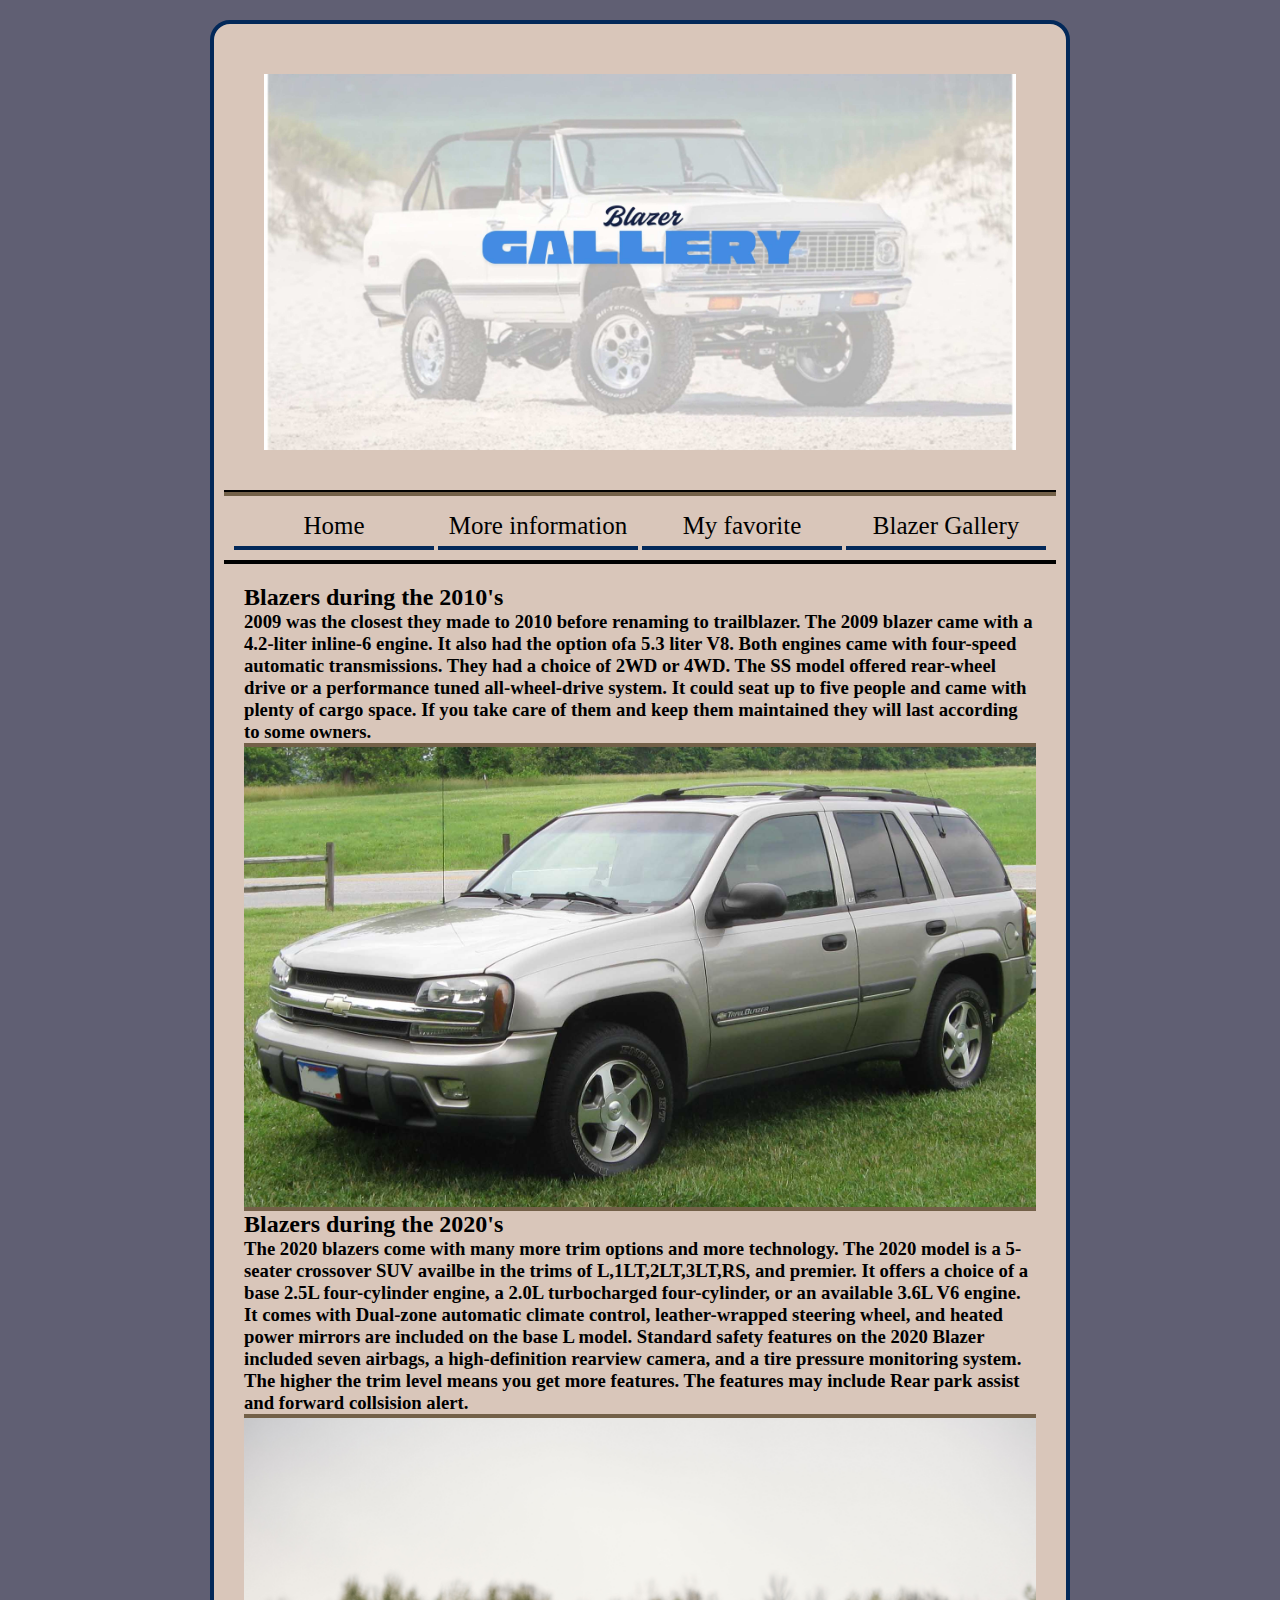
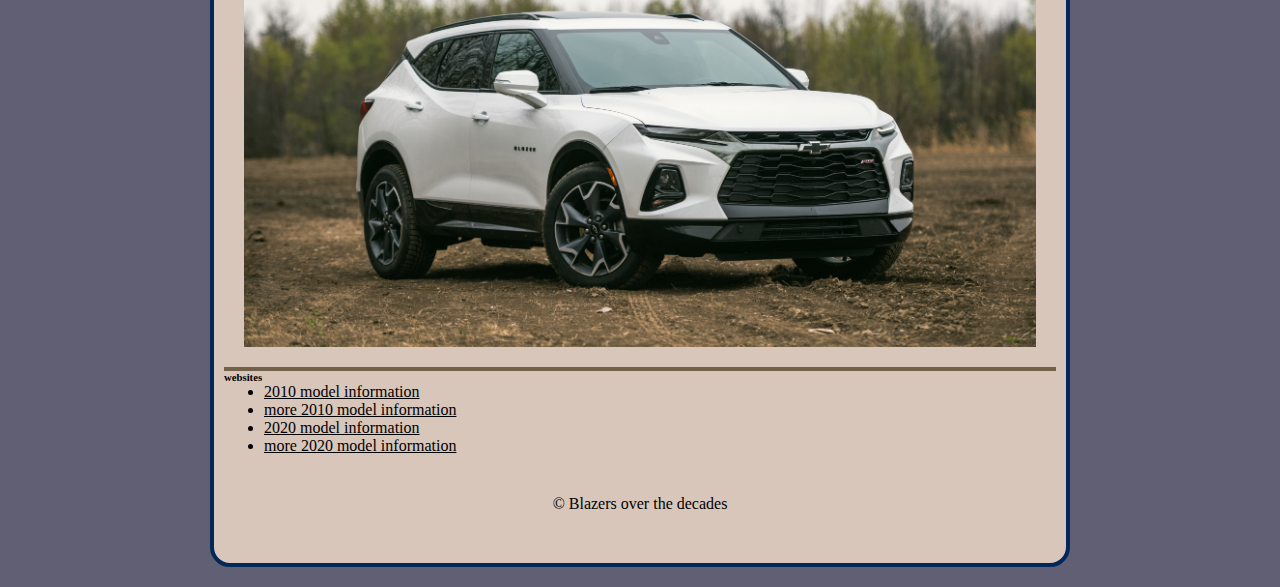
<file: blazers_over_the_decades_responsive/more_information.html>
<!DOCTYPE html>
<html lang="en">
<head>
    <meta charset="UTF-8">
    <meta name="viewport" content="width=device-width, initial-scale=1.0">
    <title>Blazers over the decades</title>
    <link rel="stylesheet" href="css/styles.css">
</head>
<body>
    <div id="container">
        <header>
            <img src="images/blazer_gal.jpg" alt="Blazers">
        </header>
        <hr>
        <nav>
            <ul>
            <li><a href="index.html">Home</a></li>
            <li><a href="more_information.html">More information</a></li>
            <li><a href="my_favorite.html">My favorite</a></li>
             <li><a href="gallery.html">Blazer Gallery</a></li>
          </ul>  
        </nav>
        <main>
            <h2>Blazers during the 2010's</h2>
            <h3>2009 was the closest they made to 2010 before renaming to trailblazer. The 2009 blazer came with a 4.2-liter inline-6 engine. It also 
                had the option ofa 5.3 liter V8. Both engines came with four-speed automatic transmissions. They had a choice of 2WD or 4WD. The SS model 
                offered rear-wheel drive or a performance tuned all-wheel-drive system. It could seat up to five people and came with plenty of cargo space.
                If you take care of them and keep them maintained they will last according to some owners.
                
            </h3>
            <hr>
            <img class="img_style" src="images/2010_blazer.jpg" alt="2010 Blazer">
        
        <hr>
        
            <h2>Blazers during the 2020's</h2>
            <h3>The 2020 blazers come with many more trim options and more technology. The 2020 model is a 5-seater crossover SUV availbe in the
                trims of L,1LT,2LT,3LT,RS, and premier. 
                It offers a choice of a base 2.5L four-cylinder engine, a 2.0L turbocharged four-cylinder, or an available 3.6L V6 engine.
                It comes with Dual-zone automatic climate control, leather-wrapped steering wheel, and heated power mirrors are included on the base L model.
                Standard safety features on the 2020 Blazer included seven airbags, a high-definition rearview camera, and a tire pressure monitoring system.
                The higher the trim level means you get more features. The features may include Rear park assist and forward collsision alert.
                
              </h3>
              <hr>
            <img class="img_style" src="images/2020_blazer.jpg" alt="2020 Blazer">

        </main>
        <hr>
        <h6>websites</h6>

        <ul>

            <li><a href="https://www.autoevolution.com/cars/chevrolet-trailblazer-2008.html#aeng_chevrolet-trailblazer-2008-42-4at-awd-285-hp" target="blank" >2010 model information</a></li>
            <li><a href="https://www.caranddriver.com/features/g22539914/blazing-saddle-a-visual-history-of-the-chevrolet-blazer/" target="blank" >more 2010 model information</a></li>
            <li><a href="https://cdn.dealereprocess.org/cdn/brochures/chevrolet/2020-blazer.pdf" target="blank"> 2020 model information</a></li>
            <li><a href="https://gmauthority.com/blog/gm/chevrolet/blazer/2020-chevrolet-blazer/" target="blank"> more 2020 model information</a></li>
            

        </ul>
        <footer>&copy; Blazers over the decades</footer>
    </div>
</body>
</file>
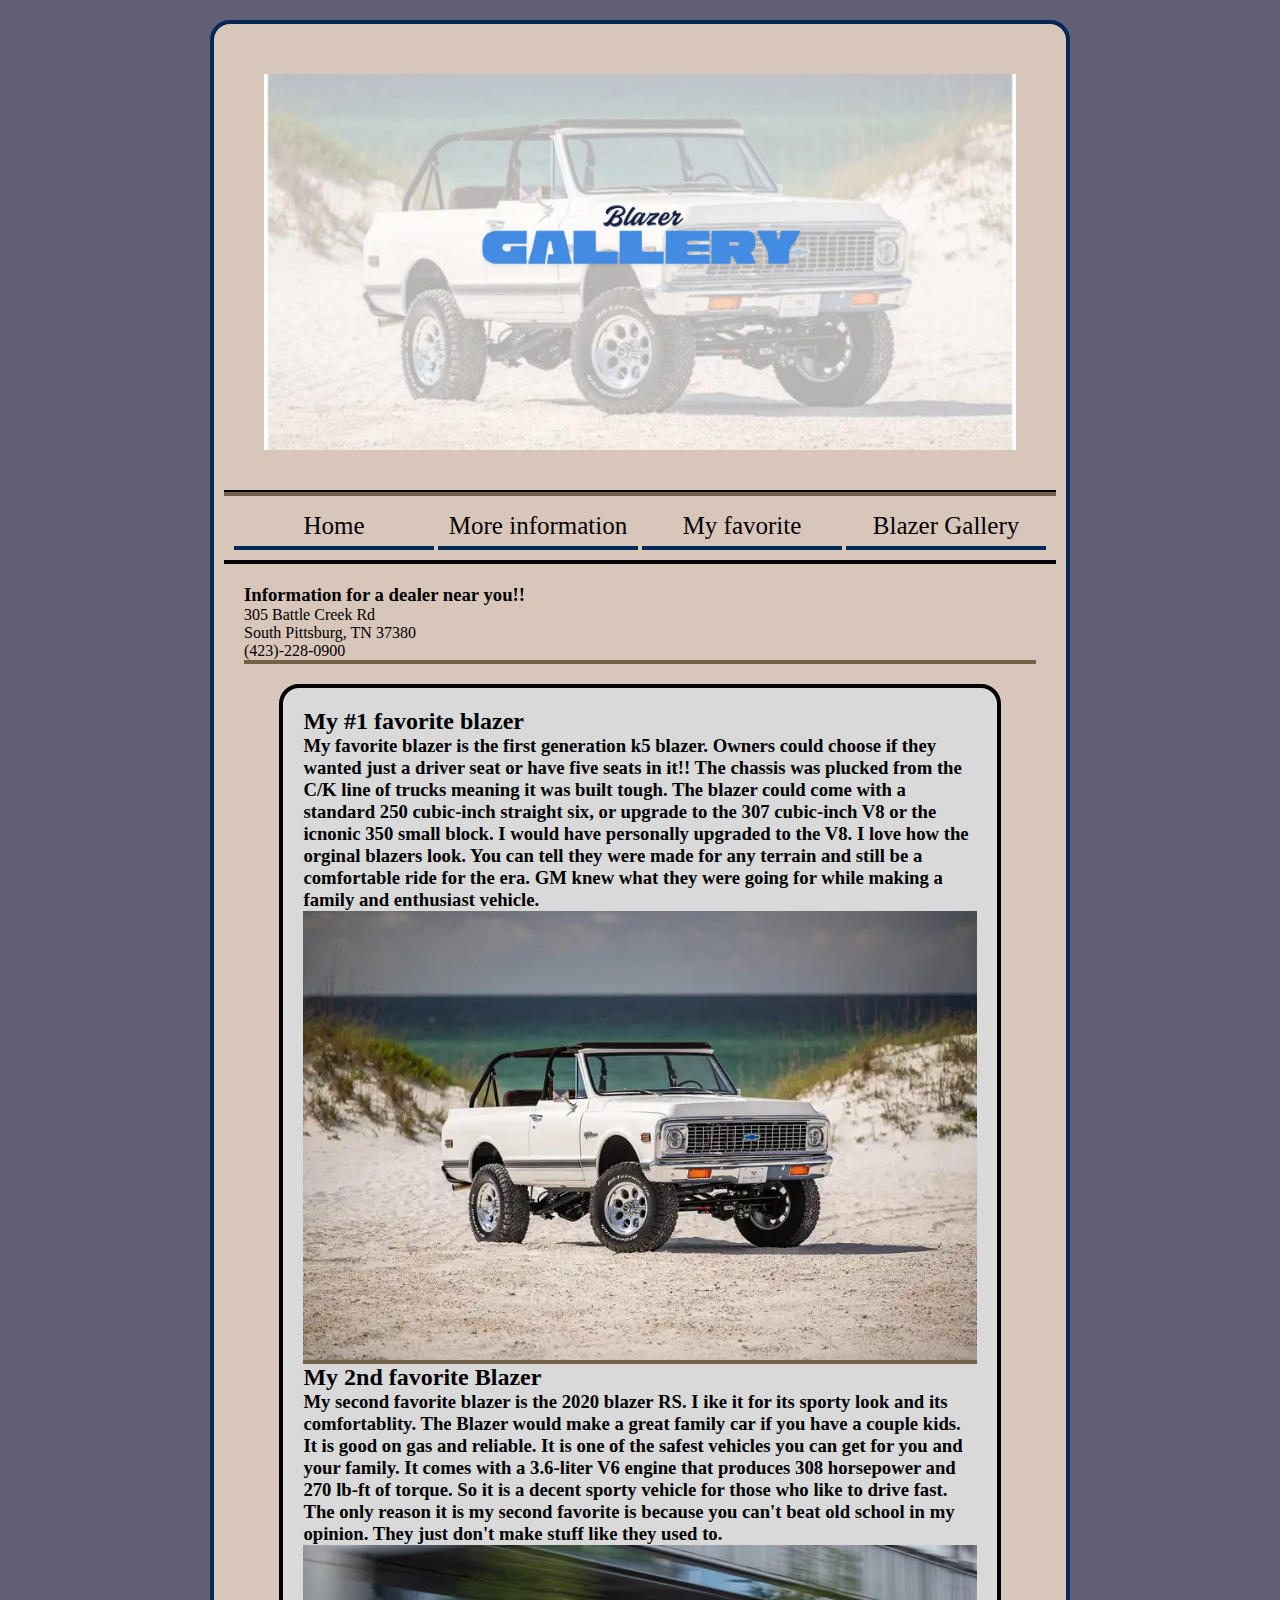
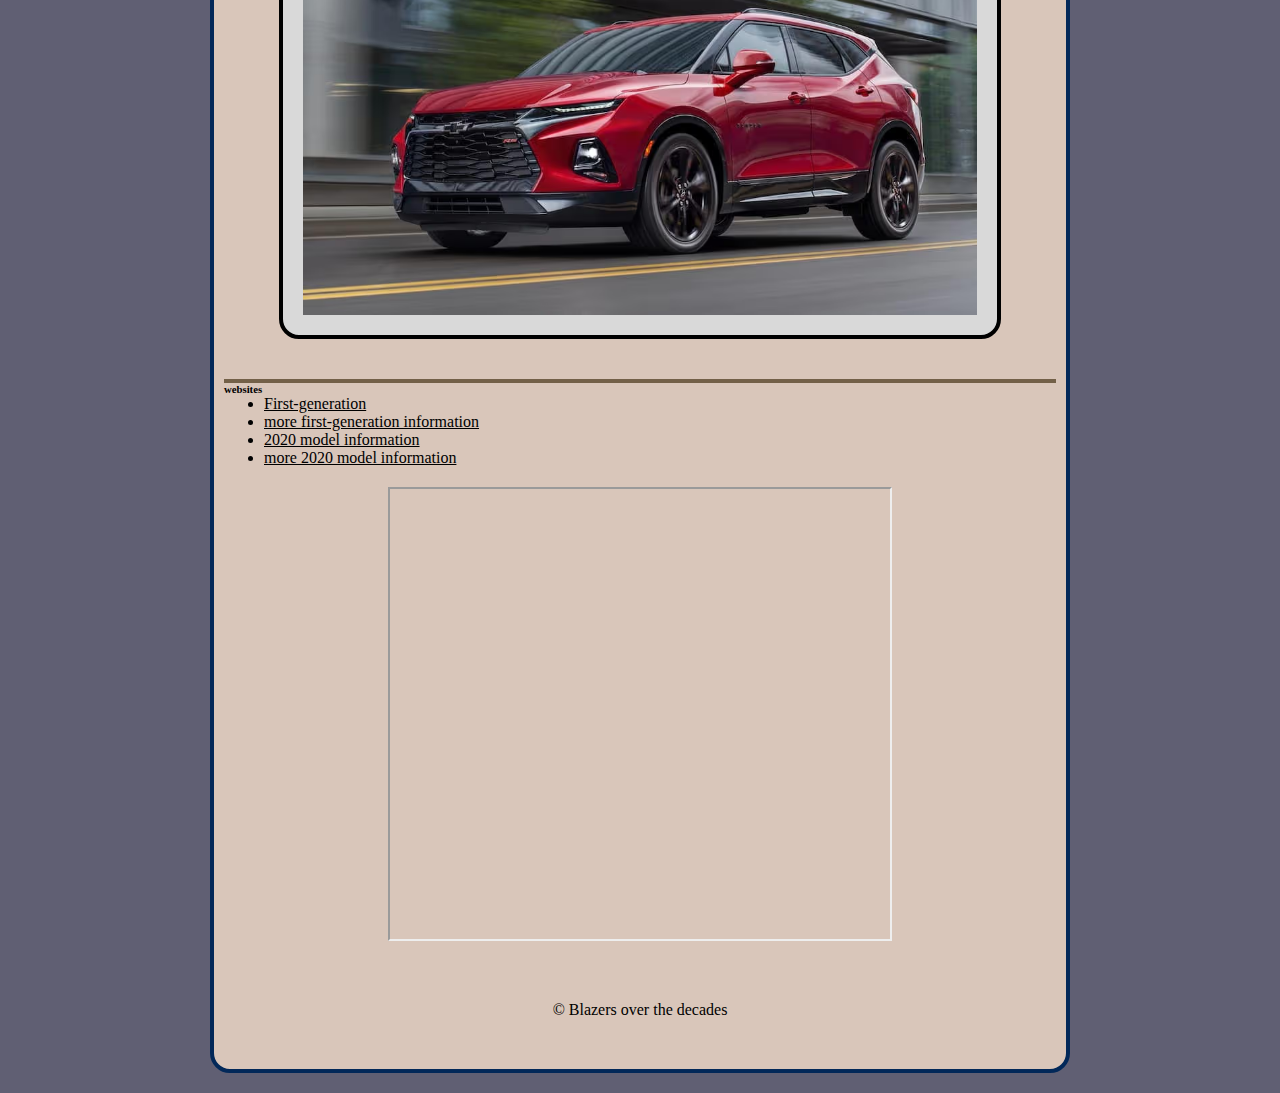
<file: blazers_over_the_decades_responsive/my_favorite.html>
<!DOCTYPE html>
<html lang="en">
<head>
    <meta charset="UTF-8">
    <meta name="viewport" content="width=device-width, initial-scale=1.0">
    <title>Blazers over the decades</title>
    <link rel="stylesheet" href="css/styles.css">
</head>
<body>
    <div id="container">
        <header>
           <img src="images/blazer_gal.jpg" alt="Blazers">
        </header>
        <hr>
        <nav>
         <ul>
            <li><a href="index.html">Home</a></li>
            <li><a href="more_information.html">More information</a></li>
            <li><a href="my_favorite.html">My favorite</a></li>
             <li><a href="gallery.html">Blazer Gallery</a></li>
          </ul>  
        </nav>
        <main>
            <div class="contact_content">
                <h3> Information for a dealer near you!!</h3>
        <p>305 Battle Creek Rd</p>
        <p>South Pittsburg, TN 37380</p>
        <p>(423)-228-0900</p>
            </div>
            <hr>


           <div id="paragraph"> 
           <h2>My #1 favorite blazer</h2>
            <h3>
                My favorite blazer is the first generation k5 blazer. Owners could choose if they wanted just a driver seat or have five seats in it!! The chassis was plucked from the C/K line of trucks
                meaning it was built tough. The blazer could come with a standard 250 cubic-inch straight six, or upgrade to the 307 cubic-inch V8 or the icnonic 350 small block.
                I would have personally upgraded to the V8. I love how the orginal blazers look. You can tell they were made for any terrain and still be a comfortable ride for the era. GM knew what they 
                were going for while making a family and enthusiast vehicle. 

            </h3>
            <img src="images/my_favorite_blazer.webp" alt="my #1 favorite">       
            <hr>
        
            <h2>My 2nd favorite Blazer</h2>
            <h3>
                My second favorite blazer is the 2020 blazer RS. I ike it for its sporty look and its comfortablity. The Blazer would make a great family car if you have a couple kids. It is 
                good on gas and reliable. It is one of the safest vehicles you can get for you and your family. It comes with a 3.6-liter V6 engine that produces 308 horsepower and 270 lb-ft of torque.
                So it is a decent sporty vehicle for those who like to drive fast. The only reason it is my second favorite is because you can't beat old school in my opinion. They just don't make stuff
                like they used to.

            
              </h3>
            <img src="images/2020_blazer_RS.avif" alt="2020 Blazer RS">
</div> 
        </main>
        <hr>
        <h6>websites</h6>

        <ul>

            <li><a href="https://www.velocityrestorations.com/blog/chevrolet-k5-blazer-history/" target="blank" >First-generation</a></li>
            <li><a href="https://www.caranddriver.com/features/g22539914/blazing-saddle-a-visual-history-of-the-chevrolet-blazer/" target="blank" >more first-generation information</a></li>
            <li><a href="https://cdn.dealereprocess.org/cdn/brochures/chevrolet/2020-blazer.pdf" target="blank"> 2020 model information</a></li>
            <li><a href="https://gmauthority.com/blog/gm/chevrolet/blazer/2020-chevrolet-blazer/" target="blank"> more 2020 model information</a></li>
            

        </ul>
        

        <iframe src="https://www.google.com/maps/embed?pb=!1m18!1m12!1m3!1d6533.060823596208!2d-85.6938111247787!3d35.04347586474486!2m3!1f0!2f0!3f0!3m2!1i1024!2i768!4f13.1!3m3!1m2!1s0x8861aeaeea2abf87%3A0x801435ad64914a88!2sRiverside%20Chevrolet%20GMC!5e0!3m2!1sen!2sus!4v1762300146920!5m2!1sen!2sus" 
              allowfullscreen="" loading="lazy" referrerpolicy="no-referrer-when-downgrade"></iframe>
        
        <footer>&copy; Blazers over the decades</footer>
    </div>
</body>
</file>
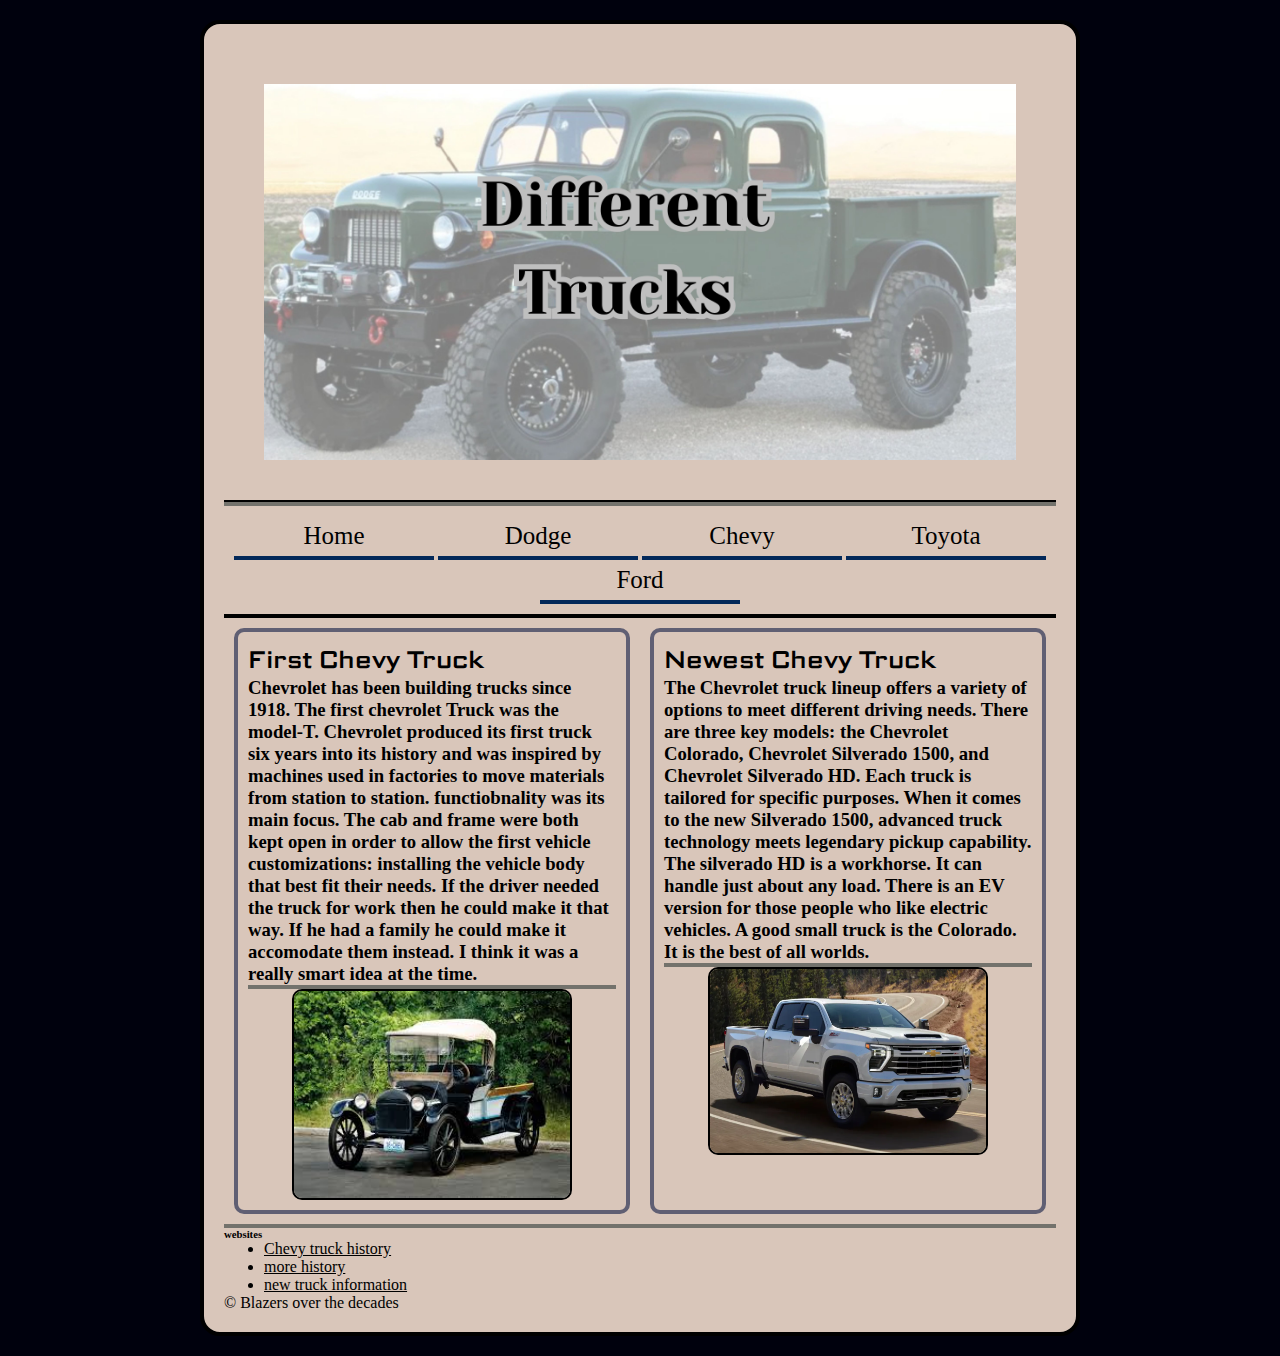
<file: different_trucks_final/chevy.html>
<!DOCTYPE html>
<html lang="en">
<head>
    <meta charset="UTF-8">
    <meta name="viewport" content="width=device-width, initial-scale=1.0">
    <title>Chevy</title>
    <link rel="preconnect" href="https://fonts.googleapis.com">
<link rel="preconnect" href="https://fonts.gstatic.com" crossorigin>
<link href="https://fonts.googleapis.com/css2?family=Science+Gothic:wght@100..900&display=swap" rel="stylesheet">
    <link rel="stylesheet" href="css/styles.css">


    
    <link rel="preconnect" href="https://fonts.googleapis.com">
<link rel="preconnect" href="https://fonts.gstatic.com" crossorigin>
<link href="https://fonts.googleapis.com/css2?family=Science+Gothic:wght@100..900&display=swap" rel="stylesheet"><link rel="stylesheet" href="css/styles.css">
</head>
<body>
    <div id="container">
        <header>
            <img src="images/heading.jpg" alt="Header">
        </header>
        <hr>
        <nav>
          <ul>
            <li><a href="index.html">Home</a></li>
            <li><a href="dodge.html">Dodge</a></li>
            <li><a href="chevy.html">Chevy</a></li>
            <li><a href="toyota.html">Toyota</a></li>
            <li><a href="ford.html">Ford</a></li>
          </ul>  
        </nav>
        <main class="multi_col">
            <section>
            <h2>First Chevy Truck</h2>
           <h3>
            Chevrolet has been building trucks since 1918. The first chevrolet Truck was the model-T. Chevrolet produced its first truck six years into its history and was inspired by 
            machines used in factories to move materials from station to station. functiobnality was its main focus. The cab and frame were both kept open in order to allow the first 
            vehicle customizations: installing the vehicle body that best fit their needs. If the driver needed the truck for work then he could 
            make it that way. If he had a family he could make it accomodate them instead. I think it was a really smart idea at the time. 
           </h3> 
           <hr>
            <img src="images/old_chevy.jpg" alt="old chevy">
    </section>        
 <aside>      
        
        <p>
            <h2>Newest Chevy Truck</h2>
        <h3>The Chevrolet truck lineup offers a variety of options to meet different driving needs. There are three key models: the Chevrolet Colorado, Chevrolet Silverado 1500, 
            and Chevrolet Silverado HD. Each truck is tailored for specific purposes. When it comes to the new Silverado 1500, advanced truck technology meets legendary pickup capability.
            The silverado HD is a workhorse. It can handle just about any load. There is an EV version for those people who like electric vehicles.
            A good small truck is the Colorado. It is the best of all worlds.
            
        </h3>
        <hr>
        <img src="images/new_chevy.webp" alt="new chevy">
        </aside> 

</main>
    

           
        

        <hr>
        <h6>websites</h6>
        
      <ul>
        <li><a href="https://www.motortrend.com/features/chevy-truck-history" target="blank">Chevy truck history</a></li>
        <li><a href="https://www.downtown.chevyman.com/history-of-chevrolet-trucks/" target="blank">more history</a></li>
        <li><a href="https://www.classicchevrolet.net/chevy-truck-model-overview.htm?srsltid=AfmBOoogdjNH7q5Bqa5qmwNAWu8HpdL6EoYIx64oHFjM0b5XoWLWcWC1" target="blank">new truck information</a></li>
      </ul>
       
      
        


        <footer>&copy; Blazers over the decades</footer>
    </div>
</body>
</file>
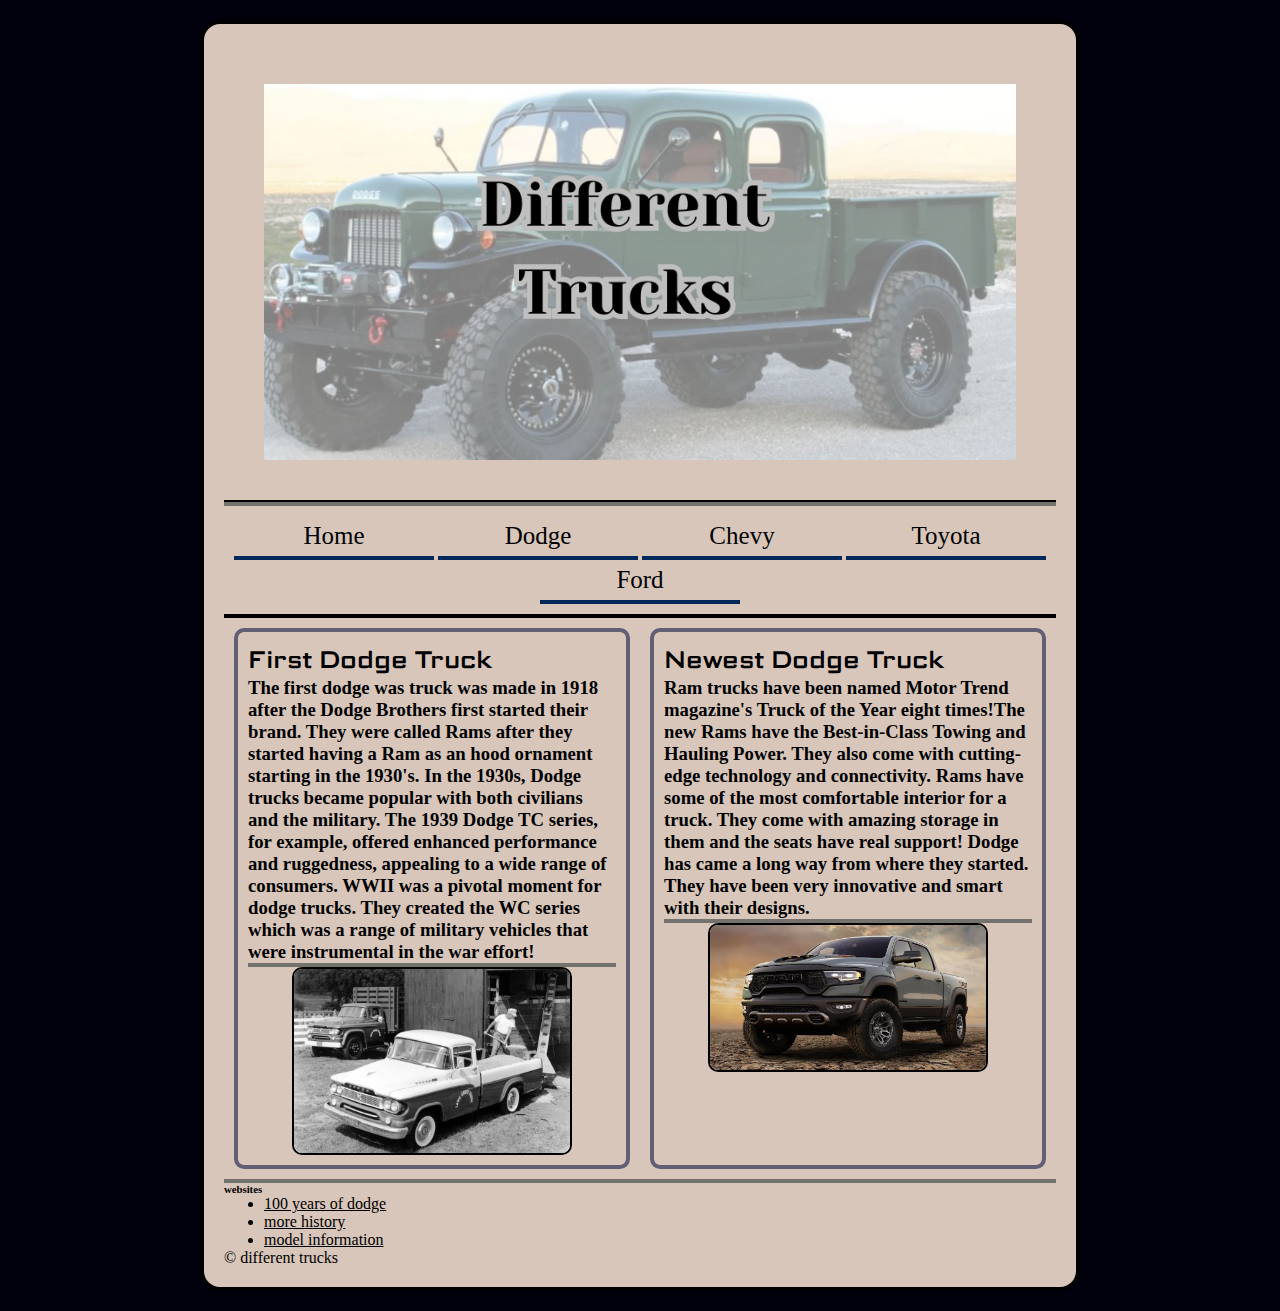
<file: different_trucks_final/dodge.html>
<!DOCTYPE html>
<html lang="en">
<head>
    <meta charset="UTF-8">
    <meta name="viewport" content="width=device-width, initial-scale=1.0">
    <title>Dodge</title>
    <link rel="preconnect" href="https://fonts.googleapis.com">
<link rel="preconnect" href="https://fonts.gstatic.com" crossorigin>
<link href="https://fonts.googleapis.com/css2?family=Science+Gothic:wght@100..900&display=swap" rel="stylesheet">
    <link rel="stylesheet" href="css/styles.css">
</head>

    
    <link rel="preconnect" href="https://fonts.googleapis.com">
<link rel="preconnect" href="https://fonts.gstatic.com" crossorigin>
<link href="https://fonts.googleapis.com/css2?family=Science+Gothic:wght@100..900&display=swap" rel="stylesheet"><link rel="stylesheet" href="css/styles.css">
</head>
<body>
    <div id="container">
        <header>
            <img src="images/heading.jpg" alt="Header">
        </header>
        <hr>
        <nav>
          <ul>
            <li><a href="index.html">Home</a></li>
            <li><a href="dodge.html">Dodge</a></li>
            <li><a href="chevy.html">Chevy</a></li>
            <li><a href="toyota.html">Toyota</a></li>
            <li><a href="ford.html">Ford</a></li>
          </ul>  
        </nav>
        <main class="multi_col">
            <section>
            <h2>First Dodge Truck</h2>
           <h3>
            The first dodge was truck was made in 1918 after the Dodge Brothers first started their brand. They were called Rams after they started
            having a Ram as an hood ornament starting in the 1930's. In the 1930s, Dodge trucks became popular with both civilians and the military. The 1939 Dodge TC series, for example, 
            offered enhanced performance and ruggedness, appealing to a wide range of consumers. WWII was a pivotal moment for dodge trucks. 
            They created the WC series which was a range of military vehicles that were instrumental in the war effort!
           </h3> 
           <hr>
            <img src="images/old_dodge.webp" alt="old dodge">
    </section>        
 <aside>      
        
        <p>
            <h2>Newest Dodge Truck</h2>
        <h3>
            Ram trucks have been named Motor Trend magazine's Truck of the Year eight times!The new Rams have the Best-in-Class Towing and Hauling Power.
            They also come with cutting-edge technology and connectivity. Rams have some of the most comfortable interior for a truck.
            They come with amazing storage in them and the seats have real support! Dodge has came a long way from where they started. They have been
            very innovative and smart with their designs. 
        </h3>
        <hr>
        <img src="images/new_dodge.avif" alt="new dodge">
        </aside> 

</main>
    

           
        

        <hr>
        <h6>websites</h6>
        
      <ul>
        <li><a href="https://www.aecsolutions.com/news/ram-evolution-100-years-of-pickup-history/" target="blank">100 years of dodge</a></li>
        <li><a href="https://www.ontarioautocenter.com/news/history-of-dodge-ram-trucks/" target="blank">more history</a></li>
        <li><a href="https://en.wikipedia.org/wiki/Ram_pickup" target="blank">model information</a></li>
</ul>
       
      
        


        <footer>&copy; different trucks</footer>
    </div>
</body>
</file>
<file: blazers_over_the_decades/css/styles.css>
body { 
    background-color:#8C8C87;
}

#container {
   background-color:#C7D7D9; 
   width: 950px; 
   margin: 20px auto;
   border: 4px solid #0D0D0D;
   padding: 20px;
   border-radius: 20px;
}

header {
    text-align: center;
    padding: 50px;
}

header h1 {
    color:black;
    font-size: 30px;
}

nav {
    text-align: center;
    border-top: 4px solid #0D0D0D;
    border-bottom: 4px solid #0D0D0D;
    padding: 20px 0;
}

nav a {
    color: #0D0D0D;
    font-size: 30px;
    margin: 0 20px;
}

nav a:hover {
    color:aliceblue;
    text-decoration: none;
}

main {
    margin: 20px auto;
   border: 4px solid #0D0D0D;
   padding: 20px;
   border-radius: 20px;
}

main h2{
    color:darkblue;
    text-align: center;
}

main img {
    display: block;
    margin: 20px auto;
    width: 600px;
}

footer {
    padding: 40px 0;
    text-align: center;
     border-top: 4px solid #0D0D0D;
}
</file>
<file: blazers_over_the_decades_CSS/css/styles.css>
body {
    background-color: #736048;
}

img {
    display: block;
    margin: 0 auto;
    width: 100%;
}

a {
    color: blue;
}

a:hover {
    color: #D9D9D9;
    text-decoration: none;
}

#container {
    background-color: #D9D9D9;
    width: 65%;
    margin: 20px auto;
    border: 4px solid black;
    padding: 20px;
    border-radius: 20px;
}

header {
    text-align: center;
    padding: 40px;
    border-bottom: 2px solid black;
}

header h1 {
    font-size: 50px;
    color: #736048;
    text-shadow: 2px 2px 2px black;
}

nav { text-align: center;
    border-bottom: 2px solid black;

}

nav ul {
    list-style-type: none;
    padding: 0;
}

nav li { 
    display: inline-block;
}

nav li a {
    display: block;
    background-color: black;
    color: #D9D9D9;
    width: 200px;
    height: 40px;
    line-height: 40px;
    font-size: 25px;
    text-decoration: none;
    border-radius:10px;
    border: 2px solid black;

}

nav li a:hover {
    color: #736048;
    background-color: #D9D9D9;
}

main h2 {
    text-align: center;
    color: #736048;
}

.multi_col {
    display: flex;
}

section, aside {
     border-radius:20px;
    border: 2px solid black;
    margin: 20px;
    padding: 20px;
}
section {
    width: 50%;
}

aside {
    width: 50%;
}

section img { 
    border-radius: 10px;
    border: 2px solid black;
    width: 75%;
}

aside img { 
    border-radius: 10px;
    border: 2px solid black;
    width: 75%;
}

footer {
    padding: 40px;
    text-align: center;
}

.img_style {
    width: 75%;
    border: 2px solid black;
    border-radius: 10px;
    box-shadow: 2px 2px 5px black;
    margin-top: 20px;
    margin-bottom: 20px;
}

hr {
    border: 2px solid #736048 ;
}

iframe {
    display: block;
    margin: 20px auto;
    border-radius: 10px;
    border: 2px solid black;
    width: 65%;
    height: 450px;
}

.contact_content {
    text-align: center;
}

#paragraph {
    background-color: #D9D9D9;
    width: 85%;
    margin: 20px auto;
    border: 4px solid black;
    padding: 20px;
    border-radius: 20px;
}
</file>
<file: blazers_over_the_decades_responsive/css/styles.css>
/* Global styles */

 *{
    margin: 0;
}
body {
    background-color: #605F73;
}

img {
    display: block;
    margin: 0 auto;
    width: 100%;
}

a {
    color: black;
}

a:hover {
    text-decoration: none;
}

#container {
    background-color: #D9D9D9;
    width: 65%;
    margin: 20px auto;
    border: 4px solid black;
    padding: 20px;
    border-radius: 20px;
}

header {
    text-align: center;
    padding: 40px;
    border-bottom: 2px solid black;
}

header h1 {
    font-size: 50px;
    color: #736048;
    text-shadow: 2px 2px 2px black;
}
section img { 
    border-radius: 10px;
    border: 2px solid black;
    width: 75%;
}

aside img { 
    border-radius: 10px;
    border: 2px solid black;
    width: 75%;
}
hr {
    border: 2px solid #736048 ;
}

#paragraph {
    background-color: #D9D9D9;
    width: 85%;
    margin: 20px auto;
    border: 4px solid black;
    padding: 20px;
    border-radius: 20px;
}

/*mobile styles*/

#container {
    padding: 10px;
    border: 4px solid #022859;
}

nav {
    text-align: center;
}
nav ul {
    padding: 0;
    list-style-type: none;
}

nav li {
    display: block;
}

nav li a {
    display: block;
    background-color: #D9C6BA;
    height: 40px;
    line-height: 40px;
    text-decoration: none;
    font-size: 25px;
    border-bottom: 4px solid #022859;
}
nav li a:hover {
    background-color: #605F73;
}

main {
    padding: 10px;
    margin: 10px;
}

.main_content {
    padding: 10px;
}

.col {
    margin: 10px;
}
.col img {
    border-radius: 10px;
    border: 2px solid black;
}

footer {
    padding: 40px;
    text-align: center;
    }
iframe {
    display: block;
    margin: 20px auto;
    width: 60%;
    height: 450px;
    
}

/*Tablet styles*/

@media (min-width: 768px) {
   nav {
    padding: 10px 0;
    border-bottom: 4px solid black;
   }
   
    nav li {
    display: inline;
   }
   nav li a {
    display: inline-block;
    width: 200px;
    height: 40px;
   }

   .col img {
    width:65%;
   }

  }

/*Desktop*/

@media(min-width:1024px){
#container {
    width: 65%;
    margin: 20px auto;
    background-color: #D9C6BA;
}
.gallery {
    display: flex;
}

.col {
    border:6px solid red;
    margin:10px;
    padding: 10px;
    border-radius: 10px;

}
.col img {
    width: 100%;
}
.col h3{
    text-align: center;
    color: #022859;
}

.multi_col {
    display: flex;
}
section,
aside {
    border: 4px solid #605F73;
    margin: 10px;
    padding: 10px;
    border-radius: 10px;
}

.home_section {
    width: 50%;
}
.home_aside  {

    width: 50%
}
}
</file>
<file: different_trucks_final/css/styles.css>
/* Global styles */

 *{
    margin: 0;
}
body {
    background-color: #00010D;
}

img {
    display: block;
    margin: 0 auto;
    width: 100%;
}

a {
    color: black;
}

h2 {
    font-family: "Science Gothic", sans-serif;
  font-optical-sizing: auto;
  font-weight: 400;
  font-style: normal;
}

a:hover {
    text-decoration: none;
}

#container {
    background-color: #D9D9D9;
    width: 65%;
    margin: 20px auto;
    border: 4px solid black;
    padding: 20px;
    border-radius: 20px;
}

header {
    text-align: center;
    padding: 40px;
    border-bottom: 2px solid black;
}

header h1 {
    font-size: 50px;
    color: #736048;
    text-shadow: 2px 2px 2px black;
}
.multi_col {
    display: flex;
}

section, aside {
     border-radius:20px;
    border: 2px solid black;
    margin: 20px;
    padding: 20px;
}
section {
    width: 50%;
}

aside {
    width: 50%;
}
section img { 
    border-radius: 10px;
    border: 2px solid black;
    width: 75%;
}

aside img { 
    border-radius: 10px;
    border: 2px solid black;
    width: 75%;
}
hr {
    border: 2px solid #73726C ;
}

#paragraph {
    background-color: #D0E2F2;
    width: 85%;
    margin: 20px auto;
    border: 4px solid black;
    padding: 20px;
    border-radius: 20px;
}

/*mobile styles*/

nav {
    text-align: center;
}
nav ul {
    padding: 0;
    list-style-type: none;
}

nav li {
    display: block;
}

nav li a {
    display: block;
    background-color: #D9C6BA;
    height: 40px;
    line-height: 40px;
    text-decoration: none;
    font-size: 25px;
    border-bottom: 4px solid #022859;
}
nav li a:hover {
    background-color: #605F73;
}


.multi_col {
    display: flex;
}
section,
aside {
    border: 4px solid #605F73;
    margin: 10px;
    padding: 10px;
    border-radius: 10px;
}

.home_section {
    width: 50%;
}
.home_aside  {
    width: 50%
}




/*Tablet styles*/

@media (min-width: 768px) {
   nav {
    padding: 10px 0;
    border-bottom: 4px solid black;
   }
   
    nav li {
    display: inline;
   }
   nav li a {
    display: inline-block;
    width: 200px;
    height: 40px;
   }

   .col img {
    width:65%;
   }

  }


/*Tablet styles*/

@media (min-width: 768px) {
   nav {
    padding: 10px 0;
    border-bottom: 4px solid black;
   }
   
    nav li {
    display: inline;
   }
   nav li a {
    display: inline-block;
    width: 200px;
    height: 40px;
   }

   .col img {
    width:65%;
   }

  }

/*Desktop*/

@media(min-width:1024px){
#container {
    width: 65%;
    margin: 20px auto;
    background-color: #D9C6BA;
}
.gallery {
    display: flex;
}

.col {
    border:6px solid red;
    margin:10px;
    padding: 10px;
    border-radius: 10px;

}
.col img {
    width: 100%;
}
.col h3{
    text-align: center;
    color: #022859;
}

.multi_col {
    display: flex;
}
section,
aside {
    border: 4px solid #605F73;
    margin: 10px;
    padding: 10px;
    border-radius: 10px;
}

.home_section {
    width: 50%;
}
.home_aside  {

    width: 50%
}
}
</file>
